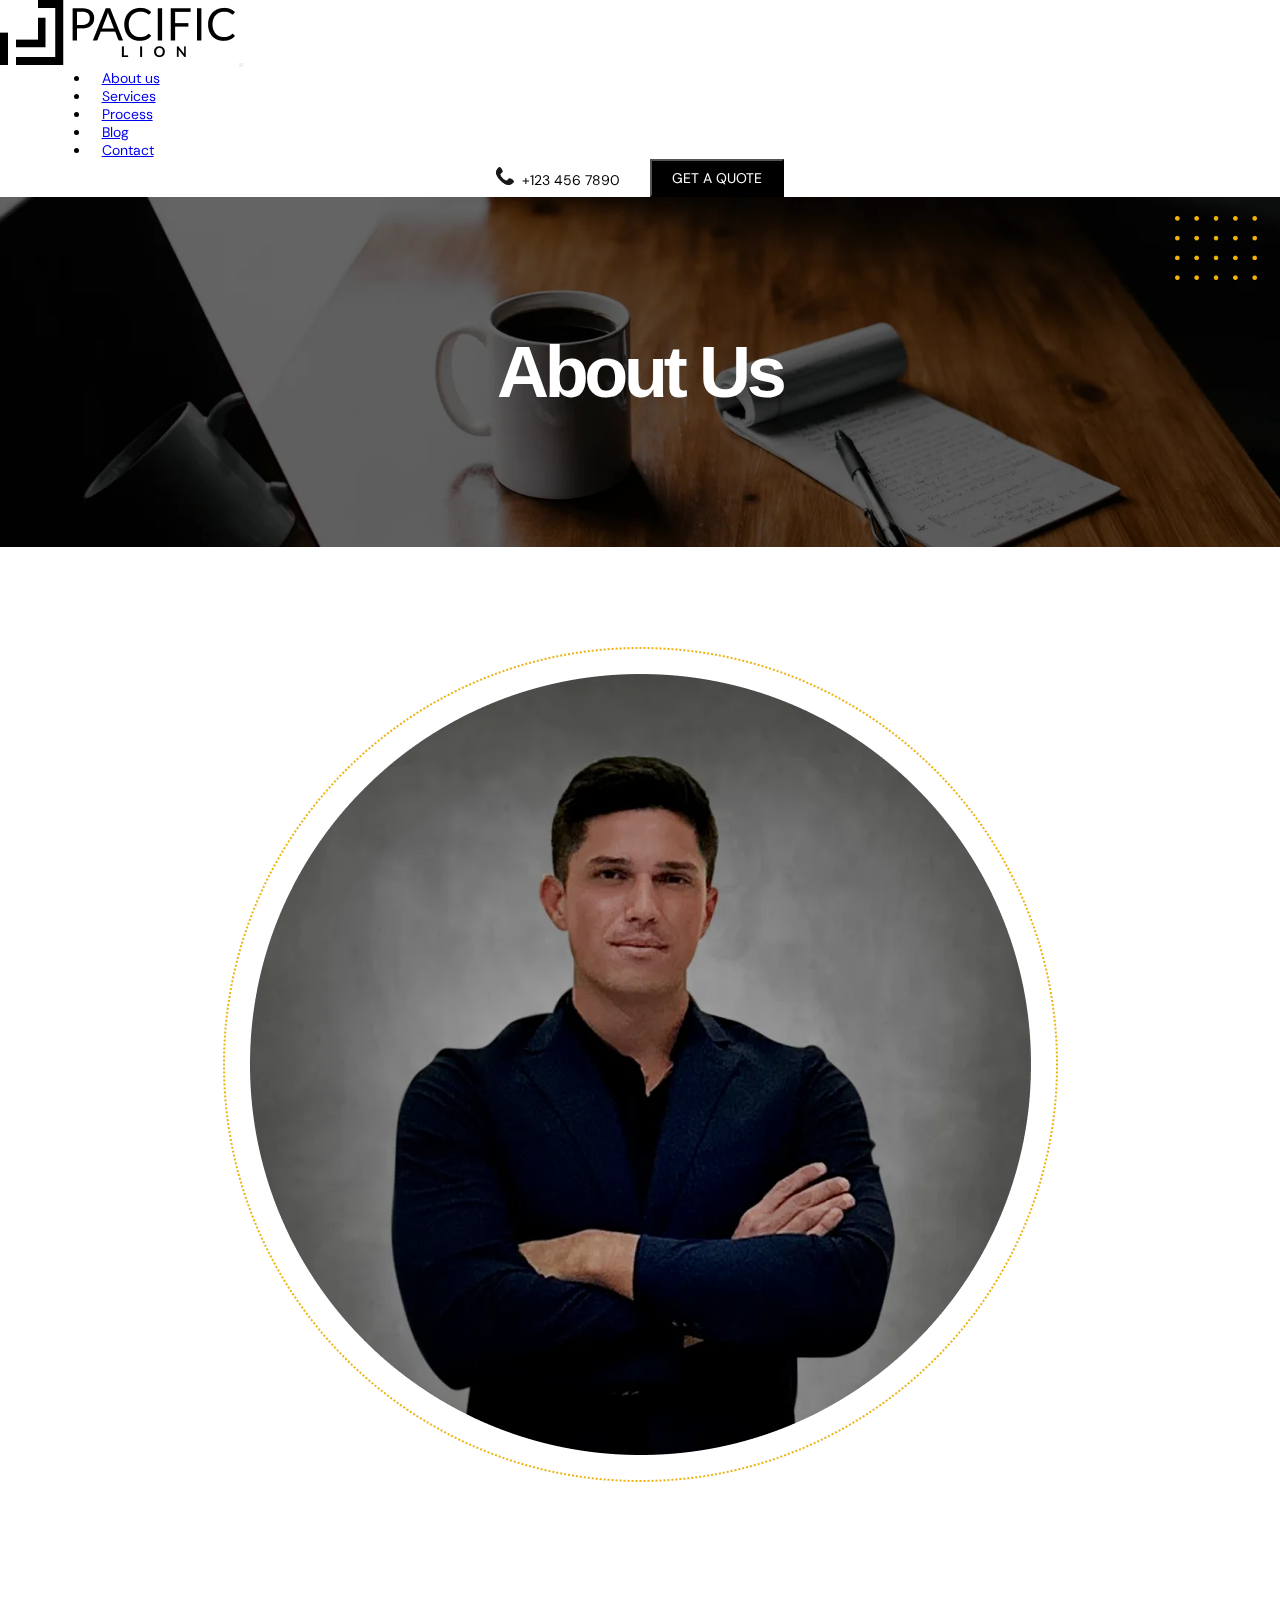
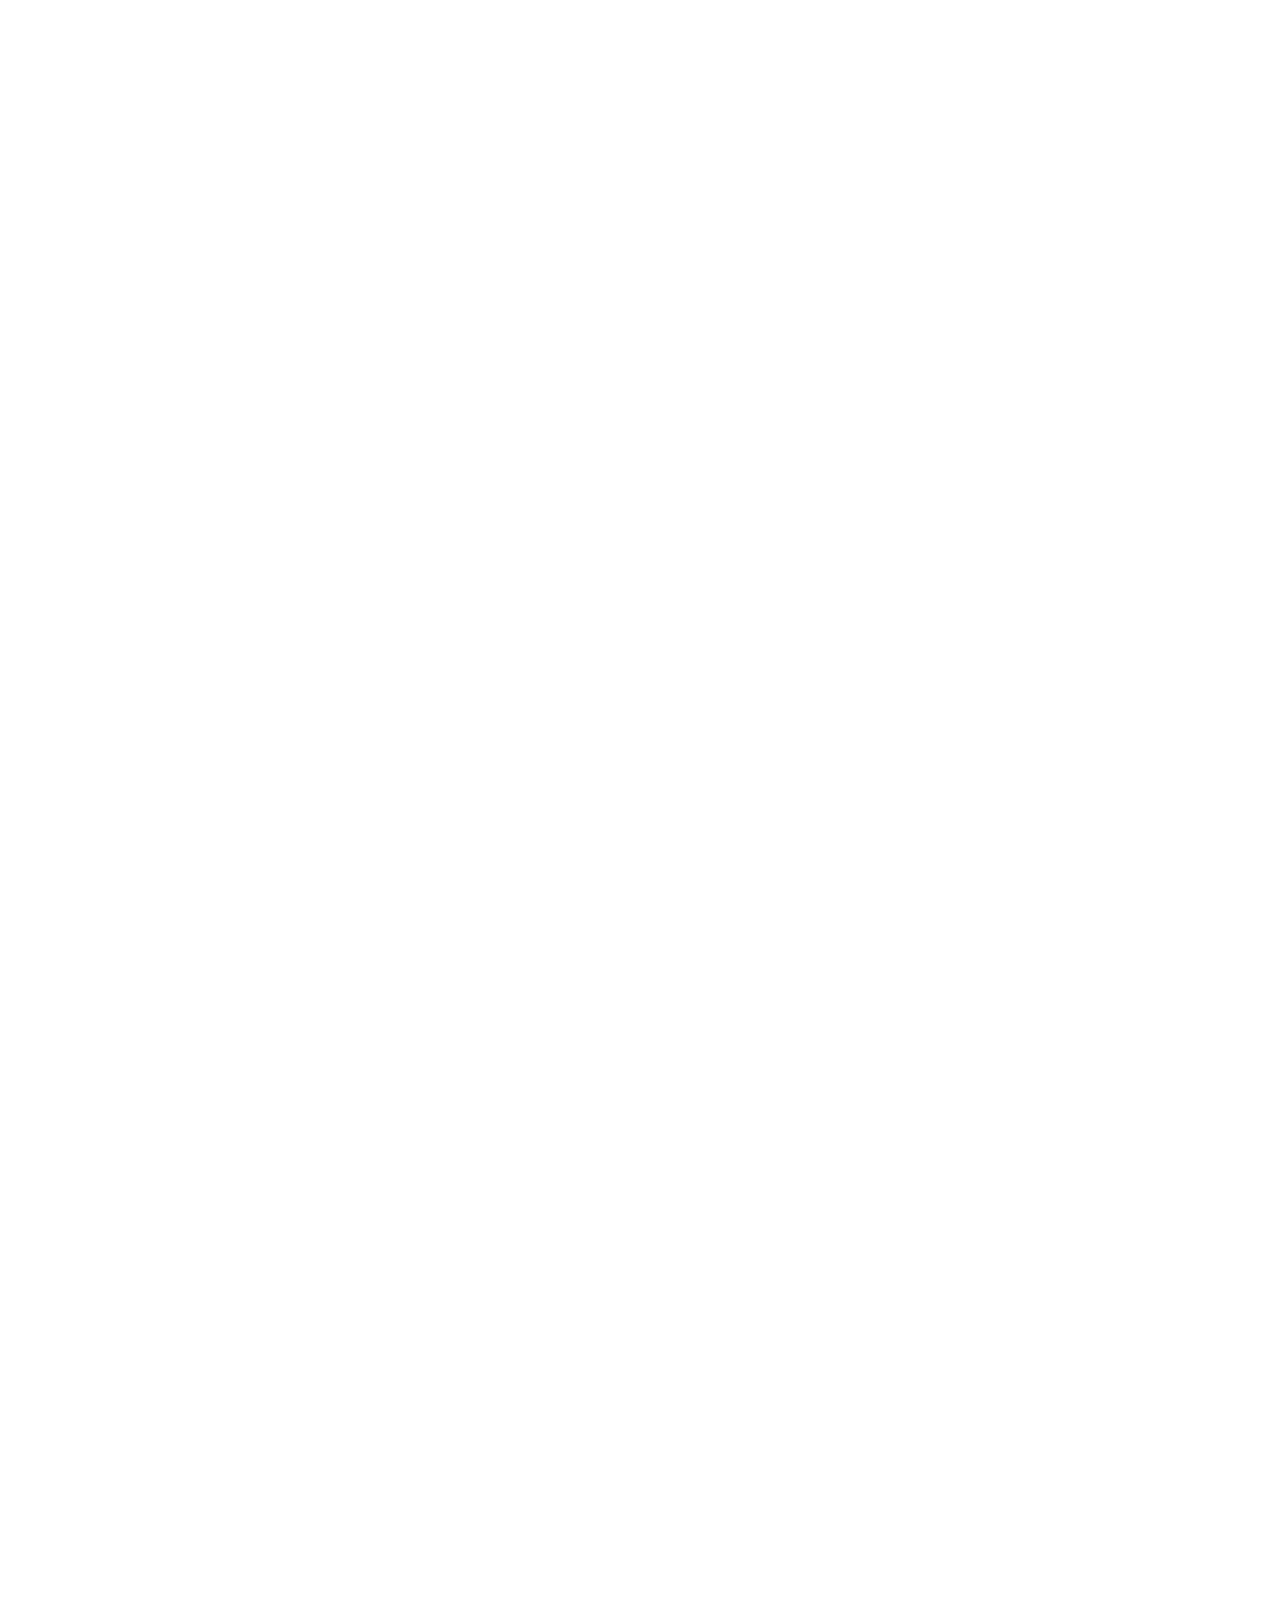
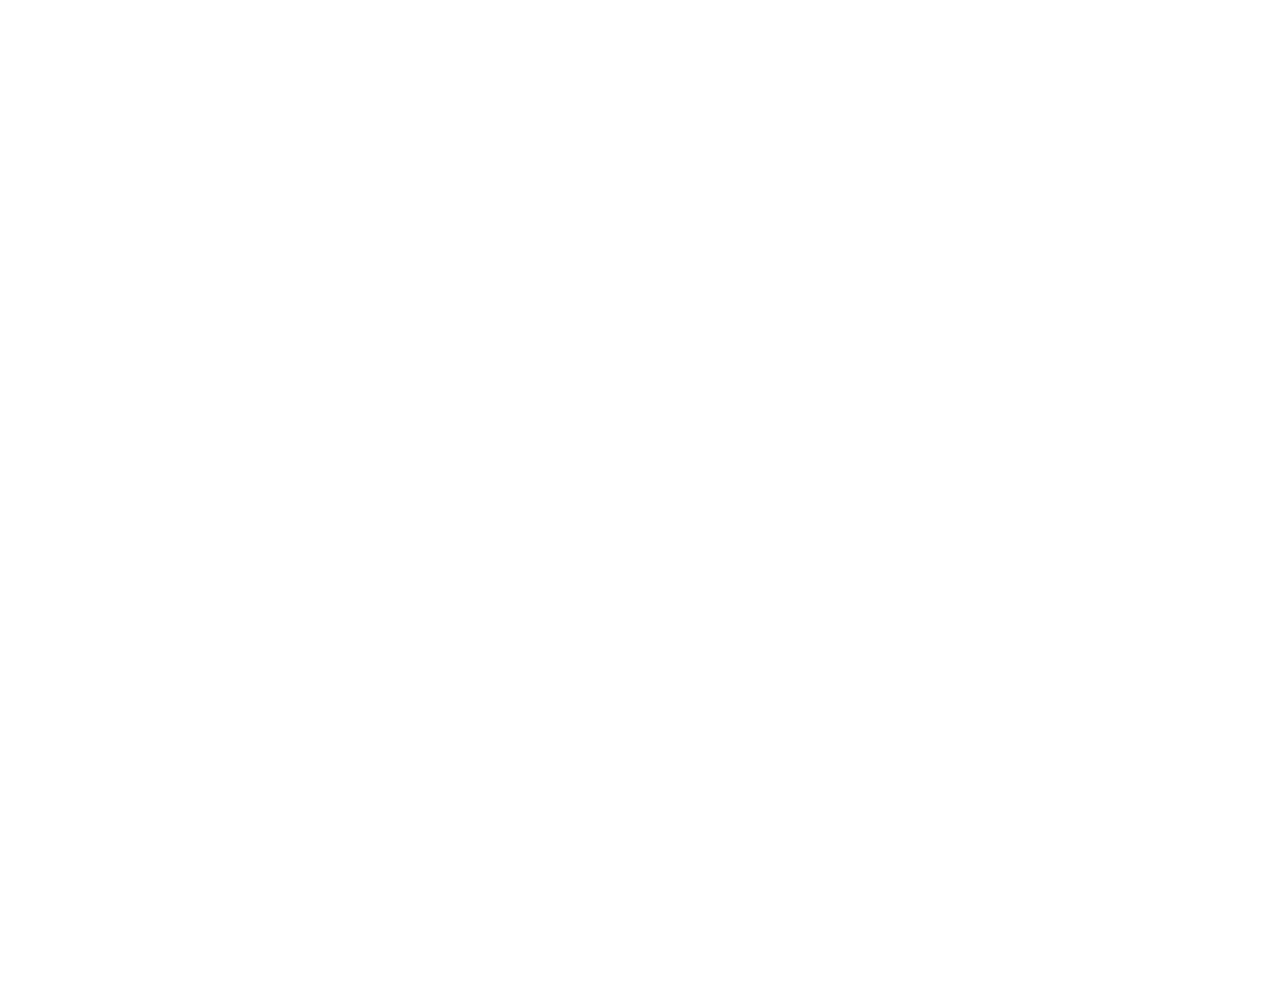
<file: about.html>
<!doctype html>
<html lang="en">

<head>
    <meta charset="utf-8">
    <meta name="viewport" content="width=device-width, initial-scale=1">
    <title>Pacific Lion - About</title>
    <link href="https://cdn.jsdelivr.net/npm/bootstrap@5.3.1/dist/css/bootstrap.min.css" rel="stylesheet"
        integrity="sha384-4bw+/aepP/YC94hEpVNVgiZdgIC5+VKNBQNGCHeKRQN+PtmoHDEXuppvnDJzQIu9" crossorigin="anonymous">
    <link rel="stylesheet" href="https://unpkg.com/aos@next/dist/aos.css" />
    <link rel="stylesheet" href="./styles/common-style.css">
    <link rel="stylesheet" href="./styles/header-footer-style.css">
    <link rel="stylesheet" href="./styles/style-2.css">
</head>

<body>

    <!-- Navbar-->
    <header class="bg-white py-3" data-aos="fade-down">
        <nav class="navbar navbar-expand-lg">
            <div class="container" data-aos="fade-down" data-aos-offset="0" , data-aos-once="true" ,
                data-aos-duration="400">
                <a class="navbar-brand" href="./index.html"><img src="./assets/logo.webp" alt="logo.webp"></a>
                <button class="navbar-toggler" type="button" data-bs-toggle="collapse" data-bs-target="#navbar-links"
                    aria-controls="navbar-links" aria-expanded="false" aria-label="Toggle navigation">
                    <span class="navbar-toggler-icon"></span>
                </button>
                <div class="collapse navbar-collapse" id="navbar-links">
                    <ul class="navbar-nav me-lg-auto">
                        <li class="nav-item">
                            <a class="nav-link active" aria-current="page" href="./index.html">About us</a>
                        </li>
                        <li class="nav-item">
                            <a class="nav-link" href="./services.html">Services</a>
                        </li>
                        <li class="nav-item">
                            <a class="nav-link" aria-current="page" href="./process.html">Process</a>
                        </li>
                        <li class="nav-item">
                            <a class="nav-link" href="./blog.html">Blog</a>
                        </li>
                        <li class="nav-item">
                            <a class="nav-link" href="./contact.html">Contact</a>
                        </li>
                        <li class="nav-item mt-4 hidden-lg-block">
                            <span>
                                <img src="./assets/call-icon.webp" alt="call-icon.webp">&nbsp; +123 456 7890
                            </span>
                            <a href="./contact.html">
                                <span>
                                    <button id="quote-btn-collapse" type="button" class="btn btn-dark">GET A
                                        QUOTE</button>
                                </span>
                            </a>
                        </li>
                    </ul>
                    <div id="nav-info">
                        <span class="hidden-sm-md"><img src="./assets/call-icon.webp" alt="call-icon.webp">&nbsp; +123 456
                            7890</span>
                        <button id="quote-btn" type="button" class="btn btn-dark hidden-sm-md">GET A QUOTE</button>
                    </div>
                </div>
            </div>
        </nav>
    </header>

    <!-- title-section -->
    <section class="title-section" data-aos="zoom-out">
        <h2 data-aos="flip-down">About Us</h2>
        <div class="title-circles" data-aos="fade-left">
            <img src="./assets/circles-4x5.webp" alt="yellow-circles">
        </div>
    </section>

    <!-- about-section-1 -->
    <section class="about-section-1 pt-100">
        <div class="container">
            <div class="row">
                <div class="col-sm-6 mb-4 mb-sm-0 flex-center" data-aos="zoom-in">
                    <img src="./assets/about-2.webp" alt="owner-pic">
                </div>

                <div class="col-sm-6 flex-center" data-aos="fade-left">
                    <p class="about-p">
                        As a seasoned entrepreneur with over a decade of experience across capital markets, healthcare,
                        and the digital space, I welcome opportunities to launch and grow new ventures, including those
                        promoting philanthropic missions and green initiatives. While I enjoy nearly any challenge, I am
                        especially passionate about non-profit green initiatives, joining boards of publicly listed
                        companies, and volunteering time with individuals or families starting first-time small
                        businesses.
                    </p>
                </div>
            </div>
        </div>
    </section>


    <!-- about-section-2 -->
    <div class="about-section-2 pt-70">
        <div class="container">
            <img src="./assets/about-3-2.webp" alt="idea-pic" class="visible-xsm" style="display: none;"
                data-aos="zoom-out">

            <p class="about-p" data-aos="fade-right">
                My approach to all endeavors combines behind-the-scenes investing with hands-on consulting—a recipe that
                continues to yield win-win results for all stakeholders involved. This includes knowledge and experience
                with digital marketing, cap table management, corporate structure, and board assembly. Working directly
                with boards of directors, I’ve helped develop policies and procedures and assisted with mergers,
                acquisitions, and other business combinations. Through my extensive network, I’ve connected many of my
                clients with strategic alliances and partnerships. My proven track record for leading companies through
                corporate financing/debt structuring, mergers/acquisitions, operations, and other transitional phases
                continues to be a major asset on projects big and small. This, along with strong communication,
                out-of-the-box thinking, and calculated risk-taking, stands out as the hallmarks of my style.
            </p>

            <p class="about-p m-0" data-aos="fade-left">
                Originally from San Diego, California, I developed a specific talent for this work as co-founder of a
                digital marketing consulting company targeting equity capital markets and healthcare organizations. The
                experience allowed me to gain a deep understanding of these sectors—knowledge that provides the
                foundation for my consulting work today. Since then, I’ve never looked back—always expanding my role in
                assisting new companies to excel.
            </p>
        </div>
    </div>


    <!-- about-section-3 -->
    <div class="about-section-3 mt-70" data-aos="fade-left">
        <div class="container">
            <div class="row">
                <div class="col-sm-7 about-3-img flex-center flex-column order-sm-2" style="z-index: 1;"
                    data-aos="zoom-in">
                    <img src="./assets/about-3-1.webp" alt="about-3-1.webp">

                    <img src="./assets/about-3-2.webp" alt="about-3-2.webp" class="hidden-xsm hidden-lg-block"
                        data-aos="fade-down">
                </div>

                <div class="col-sm-5">
                    <p class="about-p" data-aos="fade-right">
                        A natural-born problem solver who sees few limits, I love connecting with fellow entrepreneurs
                        to help them rapidly expand their businesses and realize their dreams. When I’m not working, I
                        enjoy snowboarding, wakeboarding, wake surfing, hiking, camping, and traveling. And best of all,
                        I’ve got a loving wife who likes accompanying me on these adventures!
                    </p>

                    <div class="about-img-3-2 hidden-sm hidden-md" data-aos="zoom-out">
                        <img src="./assets/about-3-2.webp" alt="about-3-2.webp">
                    </div>
                </div>
            </div>
        </div>
    </div>


    <!-- Footer -->
    <footer class="mt-100" data-aos="fade-up">
        <div class="container">
            <div class="row">
                <div class="col-md-4 col-lg-3 first-ft-col" data-aos="fade-up">
                    <img src="./assets/white-logo.webp" alt="logo.webp">
                    <p class="pt-5">
                        2755 Commercial St SE Salem, Corner with Sunny Boulevard, 3755 Commercial OR 97302
                    </p>
                    <p>
                        <span>
                            <svg id="phone-svg" xmlns="http://www.w3.org/2000/svg" width="18" height="18"
                                viewBox="0 0 18 18" fill="none">
                                <path
                                    d="M13.7447 11.2375C12.5056 11.1248 11.8298 12.8148 10.9286 13.2655C9.46423 14.0542 6.76076 11.2375 6.76076 11.2375C6.76076 11.2375 3.94464 8.53336 4.62051 7.06864C5.18373 6.16728 6.87341 5.49125 6.76076 4.25188C6.64812 3.12517 4.16993 -0.930973 2.93084 0.195733C0.227367 2.67449 0.00207743 3.68852 0.00207743 5.71659C-0.110567 9.20938 4.39522 13.6035 4.39522 13.6035C4.8458 14.0542 8.78837 18.1104 12.2804 17.9977C14.308 17.9977 15.3218 17.7724 17.7999 15.0683C18.9264 13.8289 14.9838 11.3501 13.7447 11.2375Z"
                                    fill="white" />
                            </svg>
                            &nbsp;&nbsp;+123 456 7890
                        </span>
                        <span>
                            <svg id="email-svg" xmlns="http://www.w3.org/2000/svg" width="18" height="18"
                                viewBox="0 0 22 17" fill="none">
                                <path
                                    d="M19.8518 0.0219072L10.9957 0.0438144L2.13961 0H2.13529C0.944706 0 0 1.13479 0 2.55438V14.4456C0 15.8652 0.944706 17 2.13529 17H19.8647C21.0553 17 22 15.8652 22 14.4456V2.55438C22 1.13479 21.0639 0.0219072 19.8518 0.0219072ZM19.1573 1.77448L11.2459 9.12217L11.2157 9.14845L11.1898 9.17912C11.0949 9.28428 10.9827 9.29742 10.9224 9.29742C10.862 9.29742 10.7498 9.2799 10.6592 9.17036L10.6333 9.13969L3.07137 1.73943L10.9957 1.79201L19.1573 1.77448ZM19.8647 15.2474H2.13529C1.98431 15.2474 1.72549 14.9582 1.72549 14.4456V2.83479L9.38667 10.3533C9.7749 10.7915 10.3227 11.0456 10.9051 11.0544H10.931C11.5047 11.0544 12.0396 10.8134 12.4322 10.3928L20.2831 3.0933V14.4456C20.2745 14.9582 20.0157 15.2474 19.8647 15.2474Z"
                                    fill="white" />
                            </svg>
                            &nbsp;&nbsp;hello@pacificlion.com
                        </span>
                    </p>
                </div>

                <div class="col-md-2 col-lg-1"></div>

                <div class="col-6 col-md-3 col-lg-2 second-ft-col" data-aos="fade-up">
                    <h6>Information</h6>
                    <ul>
                        <li>FAQ</li>
                        <li>Terms & Conditions</li>
                        <li>Pricing</li>
                        <li>User Account</li>
                        <li>Legal Regulations</li>
                    </ul>
                </div>

                <div class="col-6 col-md-3 col-lg-2 third-ft-col" data-aos="fade-up">
                    <h6>Social Media</h6>
                    <ul>
                        <li>Facebook</li>
                        <li>Instagram</li>
                        <li>LinkedIn</li>
                        <li>Twitter</li>
                    </ul>
                </div>

                <div class="col-lg-4 fourth-ft-col" data-aos="fade-up">
                    <h4>Newsletter</h4>
                    <p>Subscribe to our newsletter to get the update news related to our latest properties and
                        time-limited discounts.</p>
                    <input type="email" name="email-input" id="newsletterEmail" placeholder="Enter your email address">
                    <div class="subscribe-btn">
                        <button class="btn btn-dark">Subscribe &nbsp; &nbsp;<img src="./assets/long-arrow-wh.webp"
                                alt="long-arrow.webp"></button>
                    </div>
                </div>
            </div>
        </div>
    </footer>


    <script src="https://cdn.jsdelivr.net/npm/bootstrap@5.3.1/dist/js/bootstrap.bundle.min.js"
        integrity="sha384-HwwvtgBNo3bZJJLYd8oVXjrBZt8cqVSpeBNS5n7C8IVInixGAoxmnlMuBnhbgrkm"
        crossorigin="anonymous"></script>
    <script src="./scripts/script.js"></script>
    <script src="https://unpkg.com/aos@next/dist/aos.js"></script>
    <script>
        AOS.init({
            duration: 800,
            offset: 130
        });
    </script>
</body>

</html>
</file>
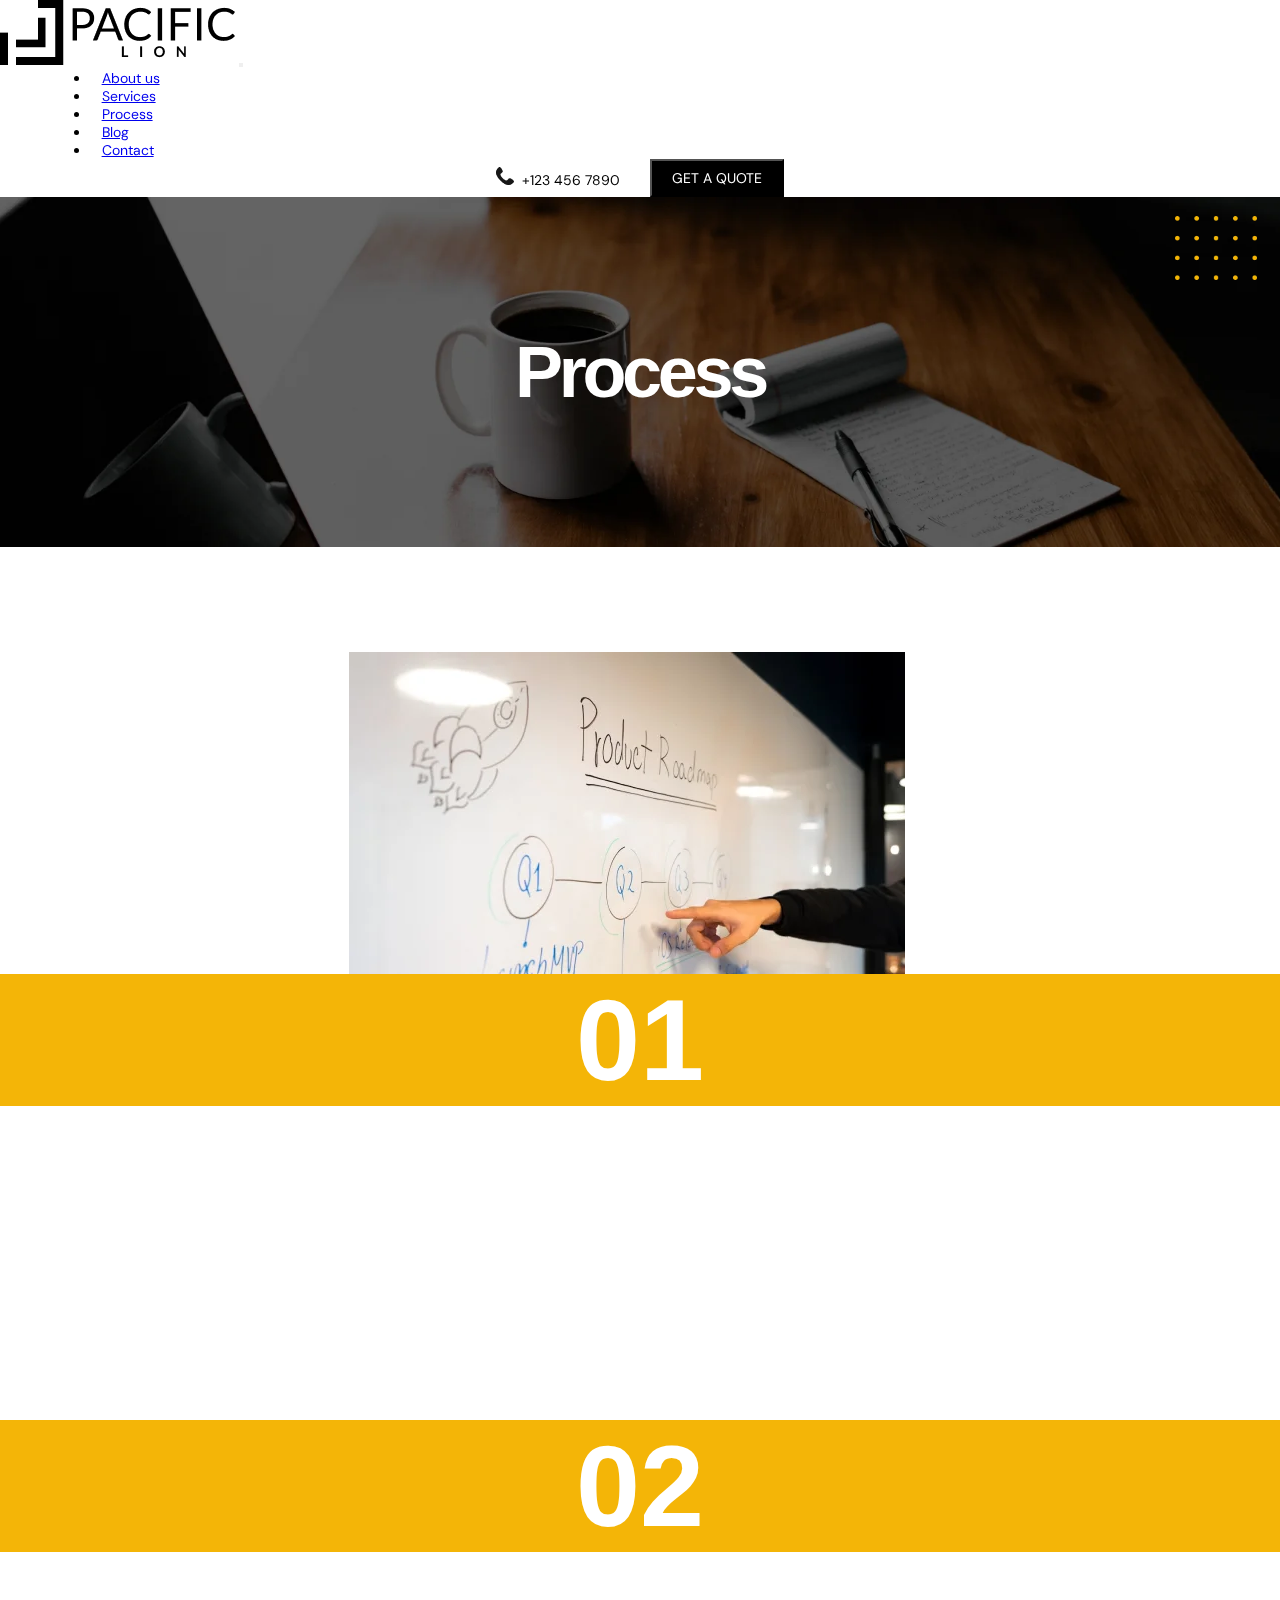
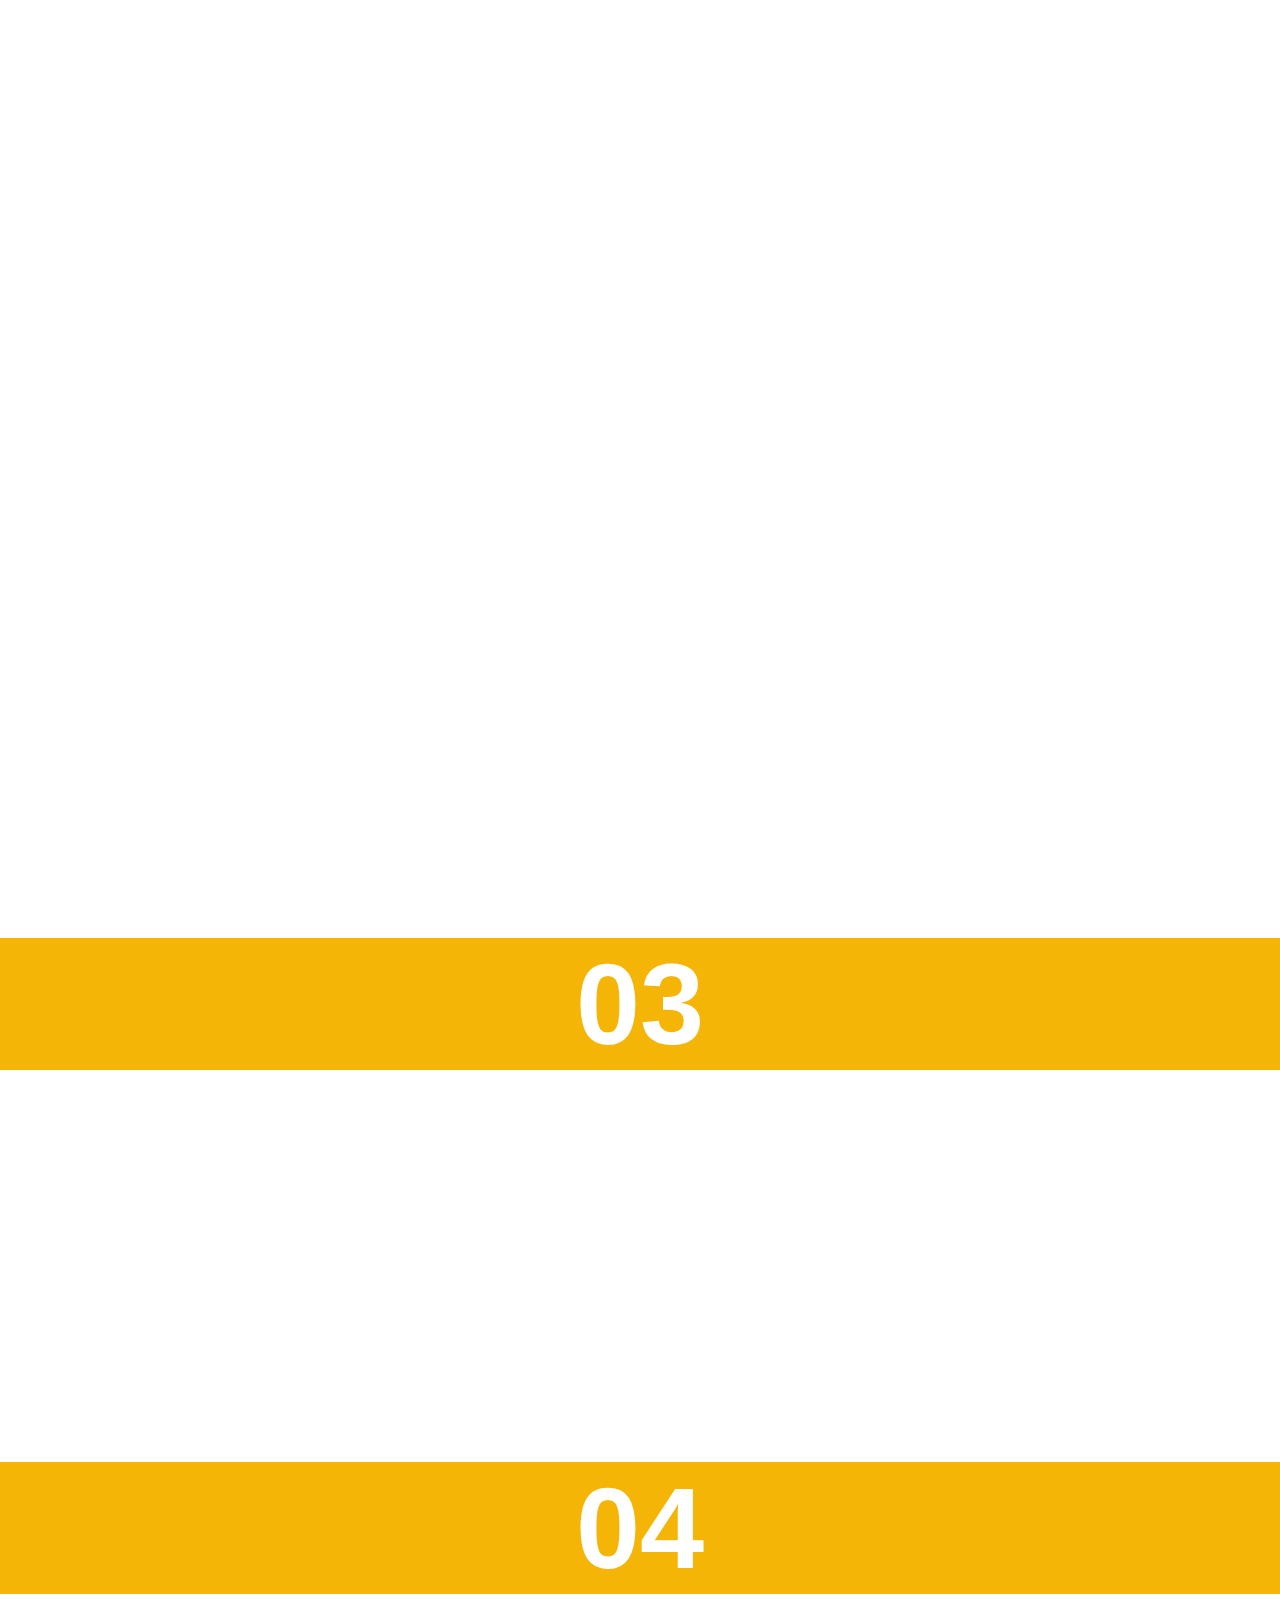
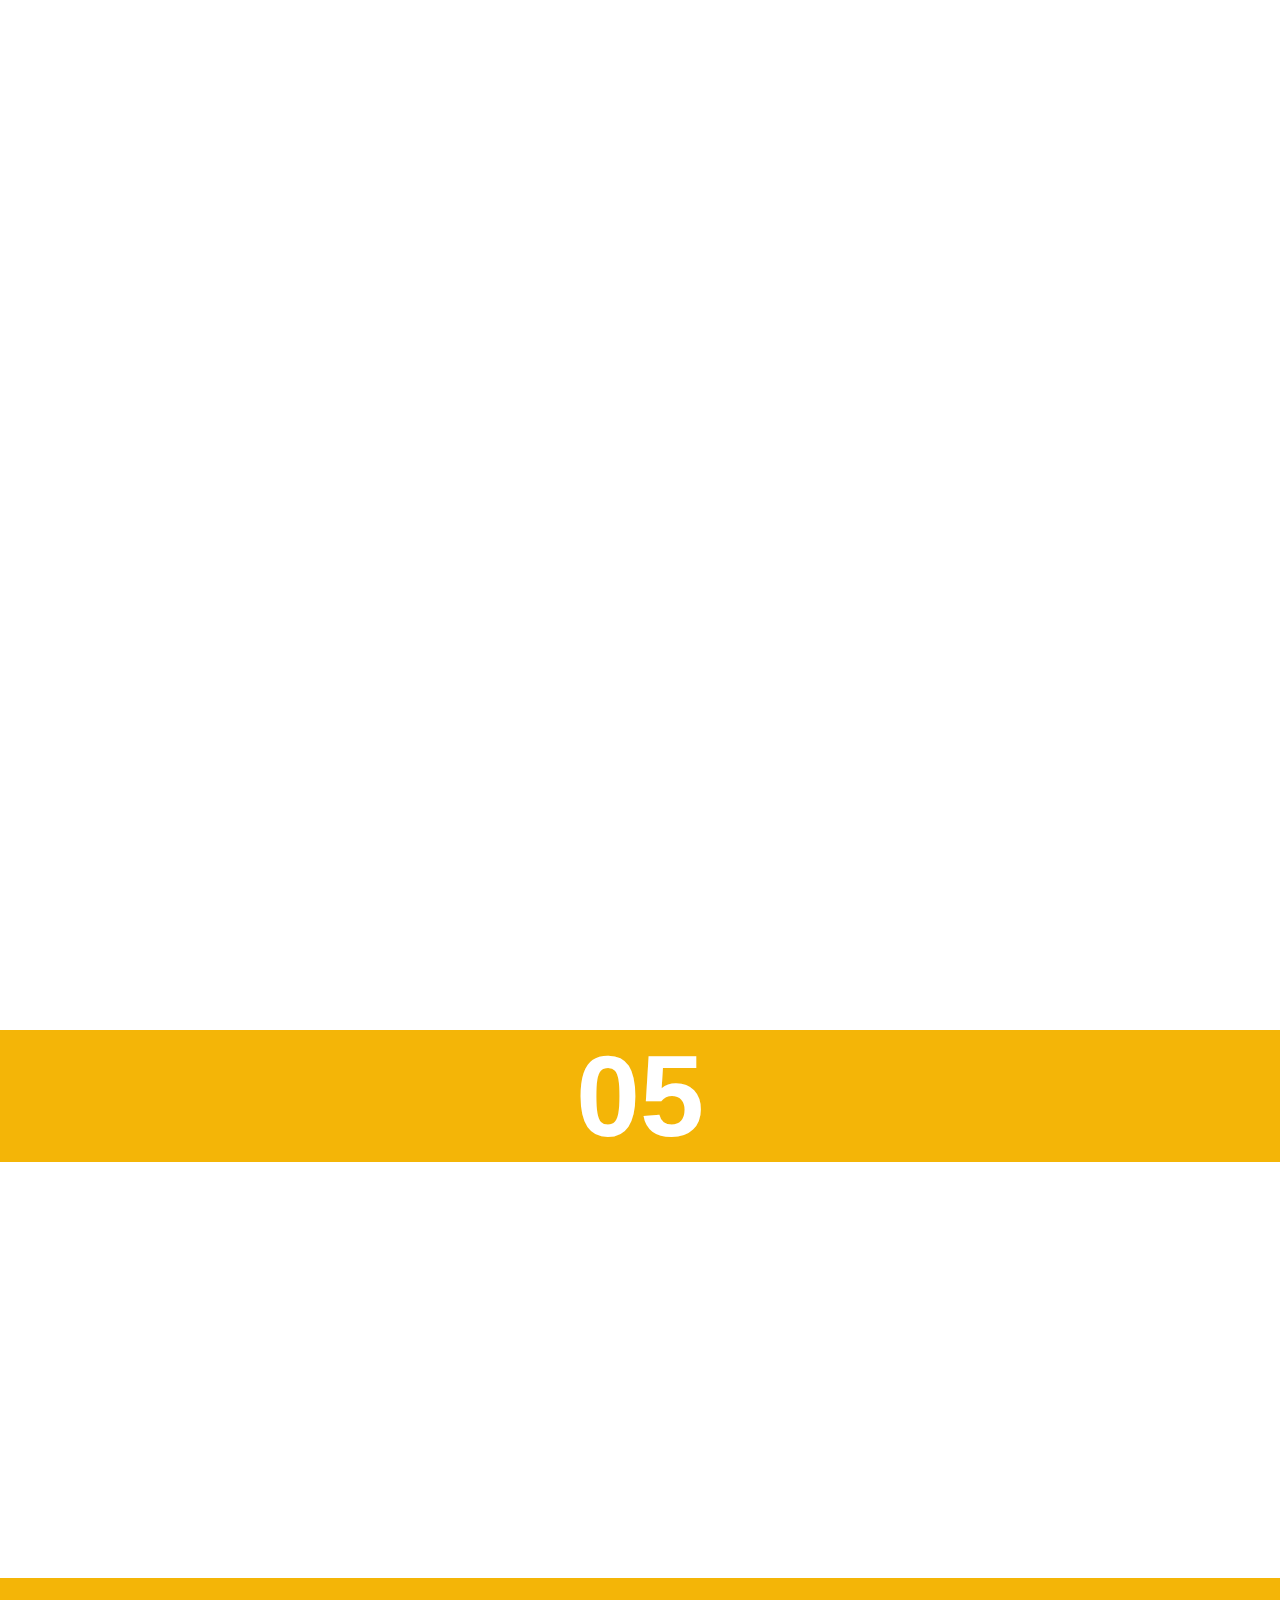
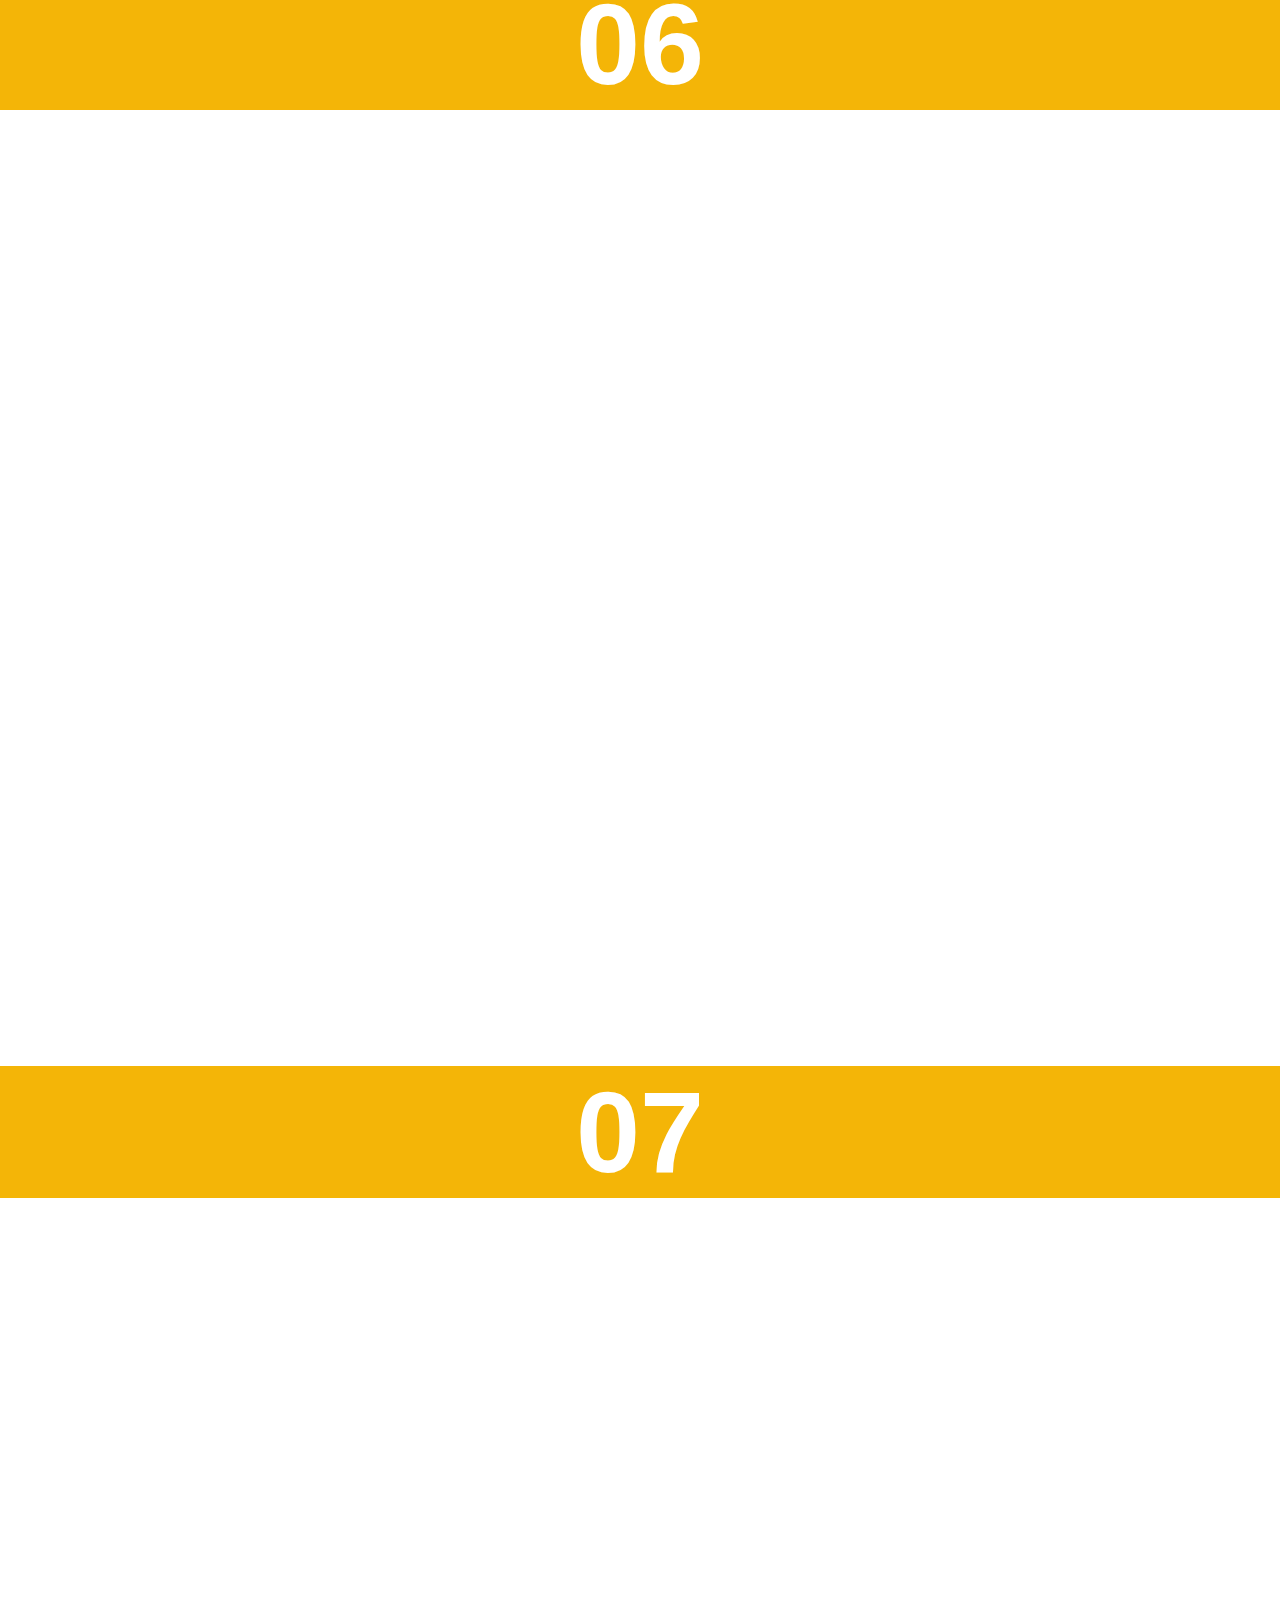
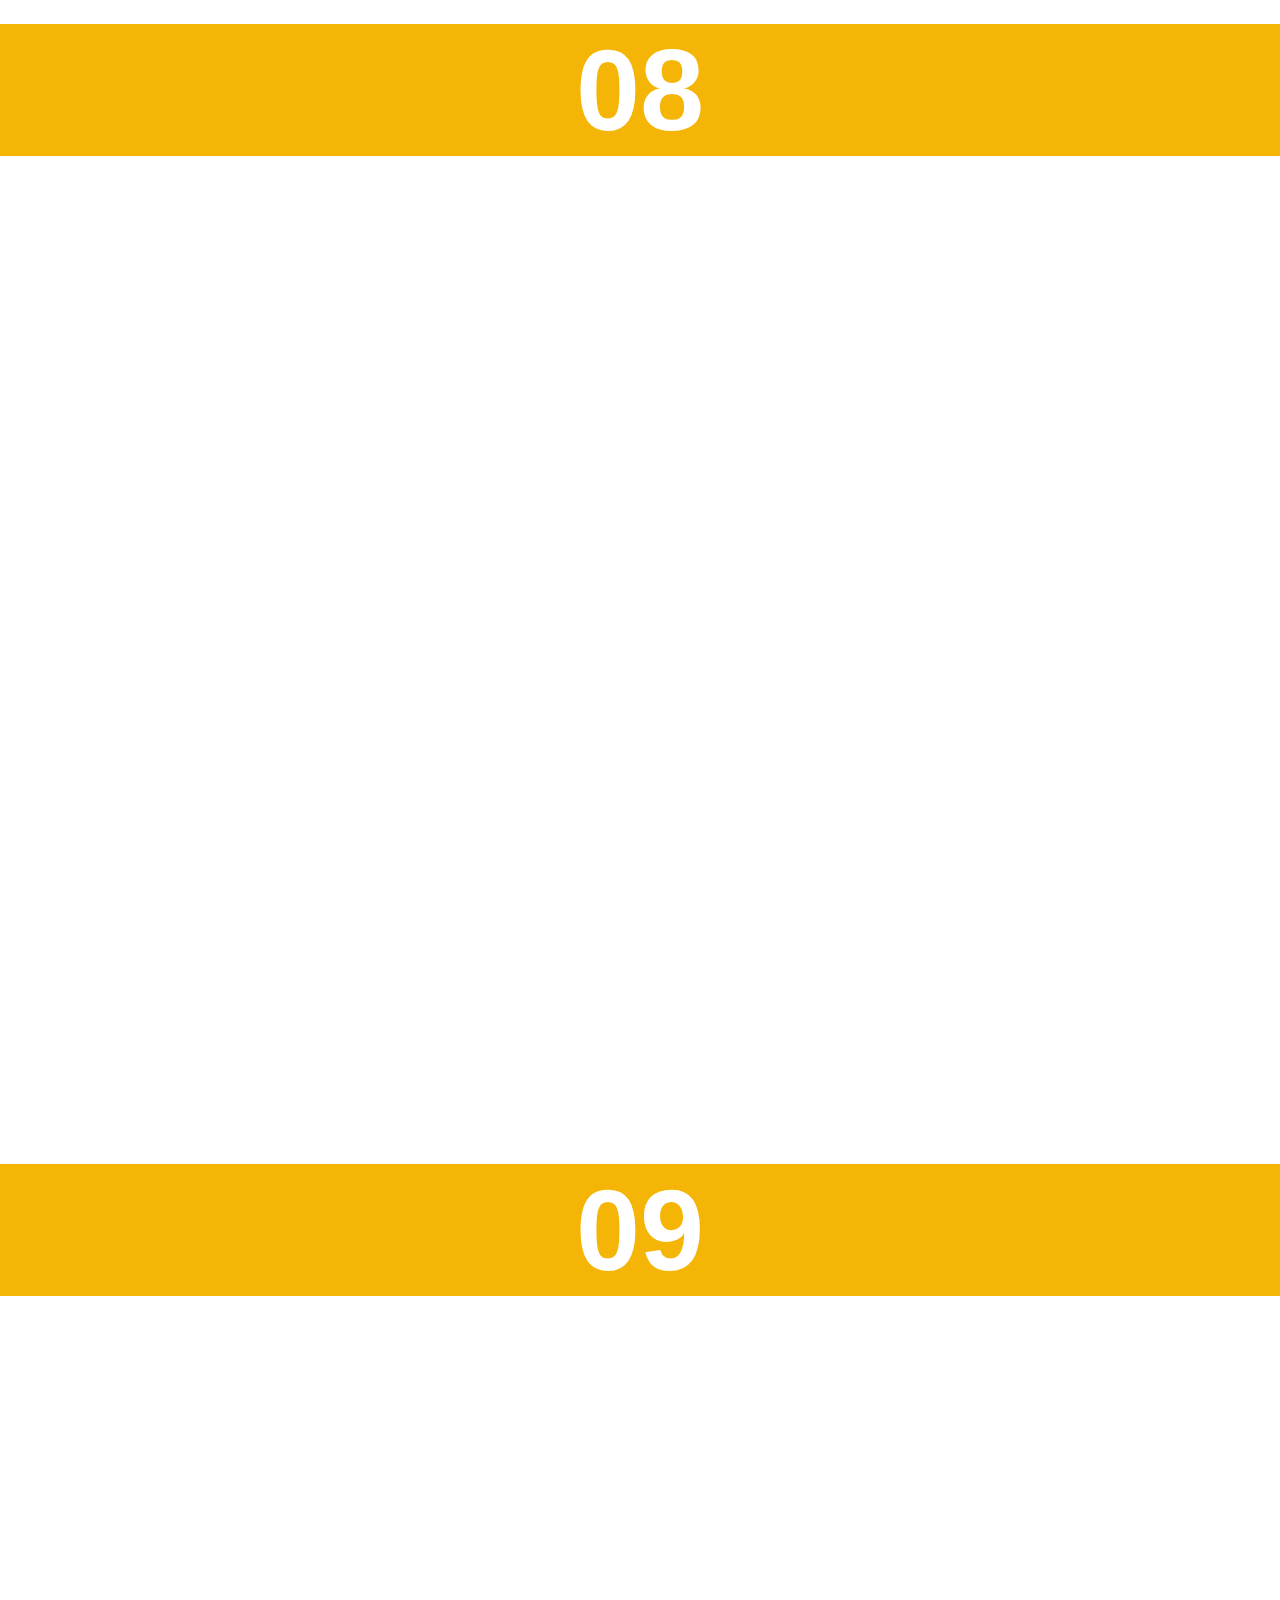
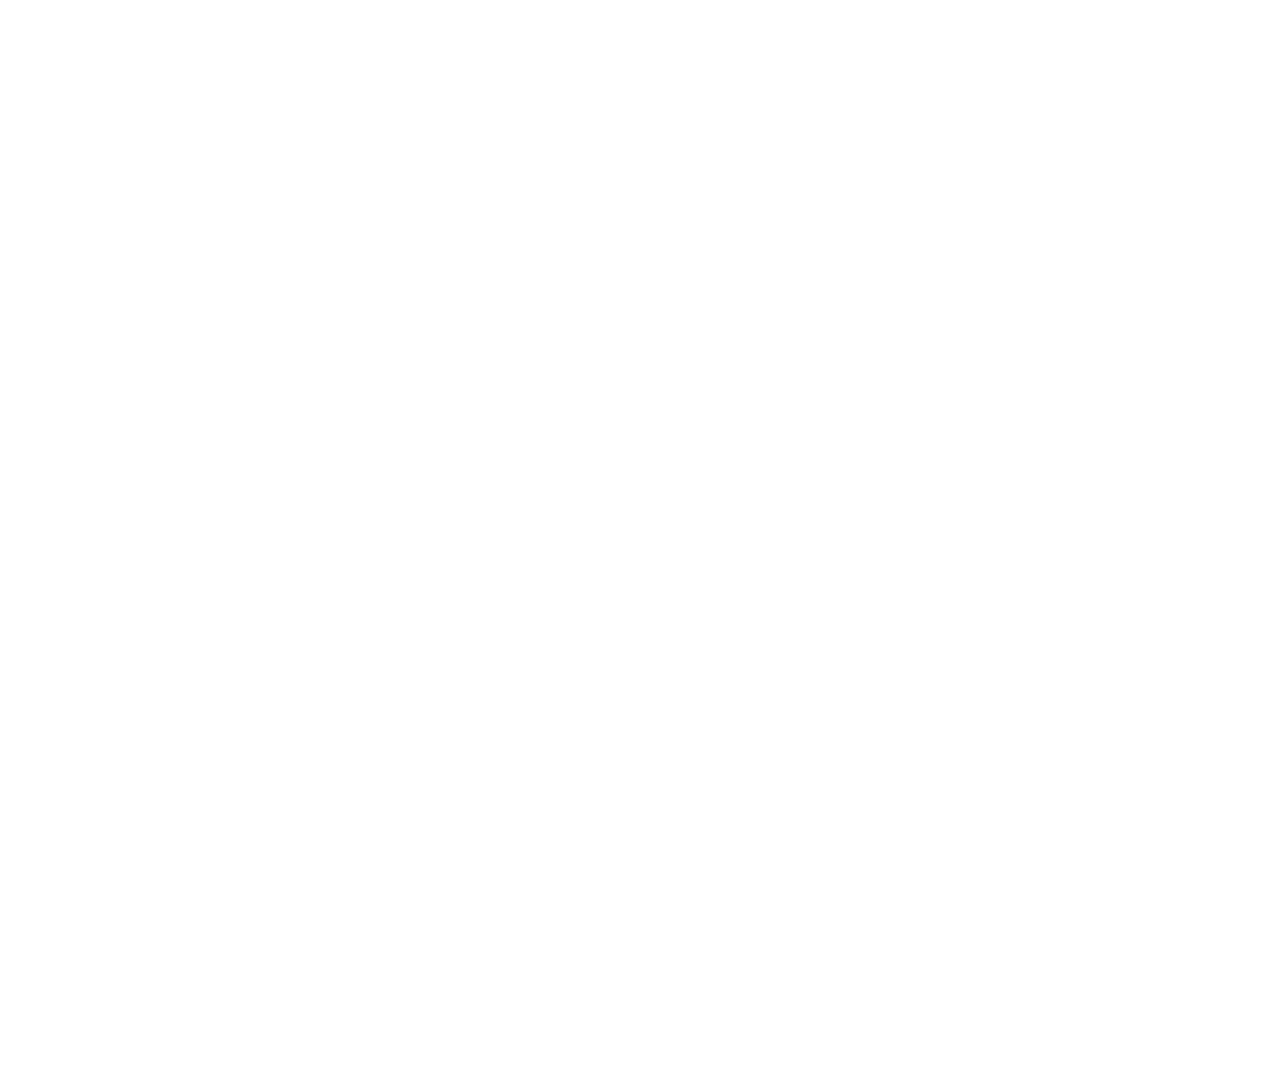
<file: process.html>
<!doctype html>
<html lang="en">

<head>
    <meta charset="utf-8">
    <meta name="viewport" content="width=device-width, initial-scale=1">
    <title>Pacific Lion - Process</title>
    <link href="https://cdn.jsdelivr.net/npm/bootstrap@5.3.1/dist/css/bootstrap.min.css" rel="stylesheet"
        integrity="sha384-4bw+/aepP/YC94hEpVNVgiZdgIC5+VKNBQNGCHeKRQN+PtmoHDEXuppvnDJzQIu9" crossorigin="anonymous">
    <link rel="stylesheet" href="https://unpkg.com/aos@next/dist/aos.css" />
    <link rel="stylesheet" href="./styles/common-style.css">
    <link rel="stylesheet" href="./styles/header-footer-style.css">
    <link rel="stylesheet" href="./styles/style-2.css">
</head>

<body>

    <!-- Navbar-->
    <header class="bg-white py-3" data-aos="fade-down">
        <nav class="navbar navbar-expand-lg">
            <div class="container" data-aos="fade-down" data-aos-offset="0" , data-aos-once="true" ,
                data-aos-duration="400">
                <a class="navbar-brand" href="./index.html"><img src="./assets/logo.webp" alt="logo.webp"></a>
                <button class="navbar-toggler" type="button" data-bs-toggle="collapse" data-bs-target="#navbar-links"
                    aria-controls="navbar-links" aria-expanded="false" aria-label="Toggle navigation">
                    <span class="navbar-toggler-icon"></span>
                </button>
                <div class="collapse navbar-collapse" id="navbar-links">
                    <ul class="navbar-nav me-lg-auto">
                        <li class="nav-item">
                            <a class="nav-link" aria-current="page" href="./index.html">About us</a>
                        </li>
                        <li class="nav-item">
                            <a class="nav-link" href="./services.html">Services</a>
                        </li>
                        <li class="nav-item">
                            <a class="nav-link active" aria-current="page" href="./process.html">Process</a>
                        </li>
                        <li class="nav-item">
                            <a class="nav-link" href="./blog.html">Blog</a>
                        </li>
                        <li class="nav-item">
                            <a class="nav-link" href="./contact.html">Contact</a>
                        </li>
                        <li class="nav-item mt-4 hidden-lg-block">
                            <span>
                                <img src="./assets/call-icon.webp" alt="call-icon.webp">&nbsp; +123 456 7890
                            </span>
                            <a href="./contact.html">
                                <span>
                                    <button id="quote-btn-collapse" type="button" class="btn btn-dark">GET A
                                        QUOTE</button>
                                </span>
                            </a>
                        </li>
                    </ul>
                    <div id="nav-info">
                        <span class="hidden-sm-md"><img src="./assets/call-icon.webp" alt="call-icon.webp">&nbsp; +123 456
                            7890</span>
                        <a href="./contact.html">
                            <button id="quote-btn" type="button" class="btn btn-dark hidden-sm-md">GET A QUOTE</button>
                        </a>
                    </div>
                </div>
            </div>
        </nav>
    </header>

    <!-- title-section -->
    <section class="title-section" data-aos="zoom-out">
        <h2 data-aos="flip-down">Process</h2>
        <div class="title-circles" data-aos="fade-left">
            <img src="./assets/circles-4x5.webp" alt="yellow-circles">
        </div>
    </section>


    <section class="processes">
        <div class="container">
            <div class="row process-1 mt-70">
                <div class="col-6 col-sm-5 flex-center process-img" data-aos="fade-right">
                    <img src="./assets/process-0.webp" alt="process-0">
                </div>

                <div class="col-sm-2 flex-center process-num">
                    01
                </div>

                <div class="col-6 col-sm-5 justify-center flex-column process-text" data-aos="fade-left">
                    <h3>Your Roadmap</h3>
                    <p>
                        Our unique approach democratizes the funding process away from institutions and banks, avoiding
                        the many pitfalls of Venture Capital while guiding founders toward the milestones needed for
                        success.
                    </p>
                </div>
            </div>

            <div class="row process-2">
                <div class="col-6 col-sm-5 justify-center flex-column process-text" data-aos="fade-right">
                    <h3>Consultation</h3>
                    <p>
                        Use our easy online scheduling system to book a meeting with a member of our team.
                    </p>
                </div>

                <div class="col-sm-2 flex-center process-num">
                    02
                </div>

                <div class="col-6 col-sm-5 flex-center process-img" data-aos="fade-left">
                    <img src="./assets/process-1.webp" alt="process-0">
                </div>
            </div>

            <div class="row process-3">
                <div class="col-6 col-sm-5 flex-center process-img" data-aos="fade-right">
                    <img src="./assets/process-2.webp" alt="process-0">
                </div>

                <div class="col-sm-2 flex-center process-num">
                    03
                </div>

                <div class="col-6 col-sm-5 justify-center flex-column process-text" data-aos="fade-left">
                    <h3>Discovery Process</h3>
                    <p>
                        During our first conversation, we will share more about our approach, listen to your elevator
                        pitch, and ask you questions to determine how we can help.
                    </p>
                </div>
            </div>

            <div class="row process-4">
                <div class="col-6 col-sm-5 justify-center flex-column process-text" data-aos="fade-right">
                    <h3>Due Diligence</h3>
                    <p>
                        We work hand-in-hand with founders to formalize their capital requirements, develop the
                        necessary financial models, and prepare for the due diligence process. We undergo an initial due
                        diligence process before we invest and continue an ongoing process throughout our engagement,
                        laying out the milestones needed to achieve your goals.
                    </p>
                </div>

                <div class="col-sm-2 flex-center process-num">
                    04
                </div>

                <div class="col-6 col-sm-5 flex-center process-img" data-aos="fade-left">
                    <img src="./assets/process-3.webp" alt="process-0">
                </div>
            </div>

            <div class="row process-5">
                <div class="col-6 col-sm-5 flex-center process-img" data-aos="fade-right">
                    <img src="./assets/process-4.webp" alt="process-0">
                </div>

                <div class="col-sm-2 flex-center process-num">
                    05
                </div>

                <div class="col-6 col-sm-5 justify-center flex-column process-text" data-aos="fade-left">
                    <h3>Investment</h3>
                    <p>
                        Once engaged, we will structure a monetary investment in your company and draw up a stock-based
                        compensation plan for future consulting services. We will continue to invest in the 12-18 month
                        period leading to a liquidity event.
                    </p>
                </div>
            </div>

            <div class="row process-6">
                <div class="col-6 col-sm-5 justify-center flex-column process-text" data-aos="fade-right">
                    <h3>Ancillary Services Audit</h3>
                    <p>
                        We audit your business and industry to determine what services to leverage to hit your
                        milestones, from corporate strategy to graphic design. We begin to assemble your dream team of
                        experts in every area.
                    </p>
                </div>

                <div class="col-sm-2 flex-center process-num">
                    06
                </div>

                <div class="col-6 col-sm-5 flex-center process-img" data-aos="fade-left">
                    <img src="./assets/process-5.webp" alt="process-0">
                </div>
            </div>

            <div class="row process-7">
                <div class="col-6 col-sm-5 flex-center process-img" data-aos="fade-right">
                    <img src="./assets/process-6.webp" alt="process-0">
                </div>

                <div class="col-sm-2 flex-center process-num">
                    07
                </div>

                <div class="col-6 col-sm-5 justify-center flex-column process-text" data-aos="fade-left">
                    <h3>Investor Relations</h3>
                    <p>
                        The period before a liquidity event is a sensitive time for founders and companies. Luckily,
                        you'll have access to our network of third-party investor relations (IR) experts who are
                        well-versed in executing. Meanwhile, we oversee the strategy, ensuring that you make the right
                        IR investments that get the word out in investment-related media, generating significant public
                        equity financing with better terms for founders.
                    </p>
                </div>
            </div>

            <div class="row process-8">
                <div class="col-6 col-sm-5 justify-center flex-column process-text" data-aos="fade-right">
                    <h3>Corporate Strategy</h3>
                    <p>
                        We provide full-service corporate strategy services that provide a roadmap to realize your
                        vision. Our experience-backed corporate strategy services help with talent acquisition, board
                        assembly, and creating a roadmap to growth in your first year as a public or acquired company
                        and beyond.
                    </p>
                </div>

                <div class="col-sm-2 flex-center process-num">
                    08
                </div>

                <div class="col-6 col-sm-5 flex-center process-img" data-aos="fade-left">
                    <img src="./assets/process-7.webp" alt="process-0">
                </div>
            </div>

            <div class="row process-9">
                <div class="col-6 col-sm-5 pb-xsm-0 flex-center process-img" data-aos="fade-right">
                    <img src="./assets/process-8.webp" alt="process-0">
                </div>

                <div class="col-sm-2 flex-center process-num">
                    09
                </div>

                <div class="col-6 col-sm-5 pb-xsm-0 justify-center flex-column process-text" data-aos="fade-left">
                    <h3>Ongoing Consulting</h3>
                    <p>
                        We work closely with you throughout our engagement to ensure that you hit every milestone on the
                        road to a liquidity event with flying colors, followed by a successful first year as a public or
                        acquired company.
                    </p>
                </div>
            </div>
        </div>

    </section>


    <!-- Footer -->
    <footer class="mt-100" data-aos="fade-up">
        <div class="container">
            <div class="row">
                <div class="col-md-4 col-lg-3 first-ft-col" data-aos="fade-up">
                    <img src="./assets/white-logo.webp" alt="logo.webp">
                    <p class="pt-5">
                        2755 Commercial St SE Salem, Corner with Sunny Boulevard, 3755 Commercial OR 97302
                    </p>
                    <p>
                        <span>
                            <svg id="phone-svg" xmlns="http://www.w3.org/2000/svg" width="18" height="18"
                                viewBox="0 0 18 18" fill="none">
                                <path
                                    d="M13.7447 11.2375C12.5056 11.1248 11.8298 12.8148 10.9286 13.2655C9.46423 14.0542 6.76076 11.2375 6.76076 11.2375C6.76076 11.2375 3.94464 8.53336 4.62051 7.06864C5.18373 6.16728 6.87341 5.49125 6.76076 4.25188C6.64812 3.12517 4.16993 -0.930973 2.93084 0.195733C0.227367 2.67449 0.00207743 3.68852 0.00207743 5.71659C-0.110567 9.20938 4.39522 13.6035 4.39522 13.6035C4.8458 14.0542 8.78837 18.1104 12.2804 17.9977C14.308 17.9977 15.3218 17.7724 17.7999 15.0683C18.9264 13.8289 14.9838 11.3501 13.7447 11.2375Z"
                                    fill="white" />
                            </svg>
                            &nbsp;&nbsp;+123 456 7890
                        </span>
                        <span>
                            <svg id="email-svg" xmlns="http://www.w3.org/2000/svg" width="18" height="18"
                                viewBox="0 0 22 17" fill="none">
                                <path
                                    d="M19.8518 0.0219072L10.9957 0.0438144L2.13961 0H2.13529C0.944706 0 0 1.13479 0 2.55438V14.4456C0 15.8652 0.944706 17 2.13529 17H19.8647C21.0553 17 22 15.8652 22 14.4456V2.55438C22 1.13479 21.0639 0.0219072 19.8518 0.0219072ZM19.1573 1.77448L11.2459 9.12217L11.2157 9.14845L11.1898 9.17912C11.0949 9.28428 10.9827 9.29742 10.9224 9.29742C10.862 9.29742 10.7498 9.2799 10.6592 9.17036L10.6333 9.13969L3.07137 1.73943L10.9957 1.79201L19.1573 1.77448ZM19.8647 15.2474H2.13529C1.98431 15.2474 1.72549 14.9582 1.72549 14.4456V2.83479L9.38667 10.3533C9.7749 10.7915 10.3227 11.0456 10.9051 11.0544H10.931C11.5047 11.0544 12.0396 10.8134 12.4322 10.3928L20.2831 3.0933V14.4456C20.2745 14.9582 20.0157 15.2474 19.8647 15.2474Z"
                                    fill="white" />
                            </svg>
                            &nbsp;&nbsp;hello@pacificlion.com
                        </span>
                    </p>
                </div>

                <div class="col-md-2 col-lg-1"></div>

                <div class="col-6 col-md-3 col-lg-2 second-ft-col" data-aos="fade-up">
                    <h6>Information</h6>
                    <ul>
                        <li>FAQ</li>
                        <li>Terms & Conditions</li>
                        <li>Pricing</li>
                        <li>User Account</li>
                        <li>Legal Regulations</li>
                    </ul>
                </div>

                <div class="col-6 col-md-3 col-lg-2 third-ft-col" data-aos="fade-up">
                    <h6>Social Media</h6>
                    <ul>
                        <li>Facebook</li>
                        <li>Instagram</li>
                        <li>LinkedIn</li>
                        <li>Twitter</li>
                    </ul>
                </div>

                <div class="col-lg-4 fourth-ft-col" data-aos="fade-up">
                    <h4>Newsletter</h4>
                    <p>Subscribe to our newsletter to get the update news related to our latest properties and
                        time-limited discounts.</p>
                    <input type="email" name="email-input" id="newsletterEmail" placeholder="Enter your email address">
                    <div class="subscribe-btn">
                        <button class="btn btn-dark">Subscribe &nbsp; &nbsp;<img src="./assets/long-arrow-wh.webp"
                                alt="long-arrow.webp"></button>
                    </div>
                </div>
            </div>
        </div>
    </footer>


    <script src="https://cdn.jsdelivr.net/npm/bootstrap@5.3.1/dist/js/bootstrap.bundle.min.js"
        integrity="sha384-HwwvtgBNo3bZJJLYd8oVXjrBZt8cqVSpeBNS5n7C8IVInixGAoxmnlMuBnhbgrkm"
        crossorigin="anonymous"></script>
    <script src="./scripts/script.js"></script>
    <script src="https://unpkg.com/aos@next/dist/aos.js"></script>
    <script>
        AOS.init({
            duration: 800,
            offset: 130
        });


    </script>
</body>

</html>
</file>
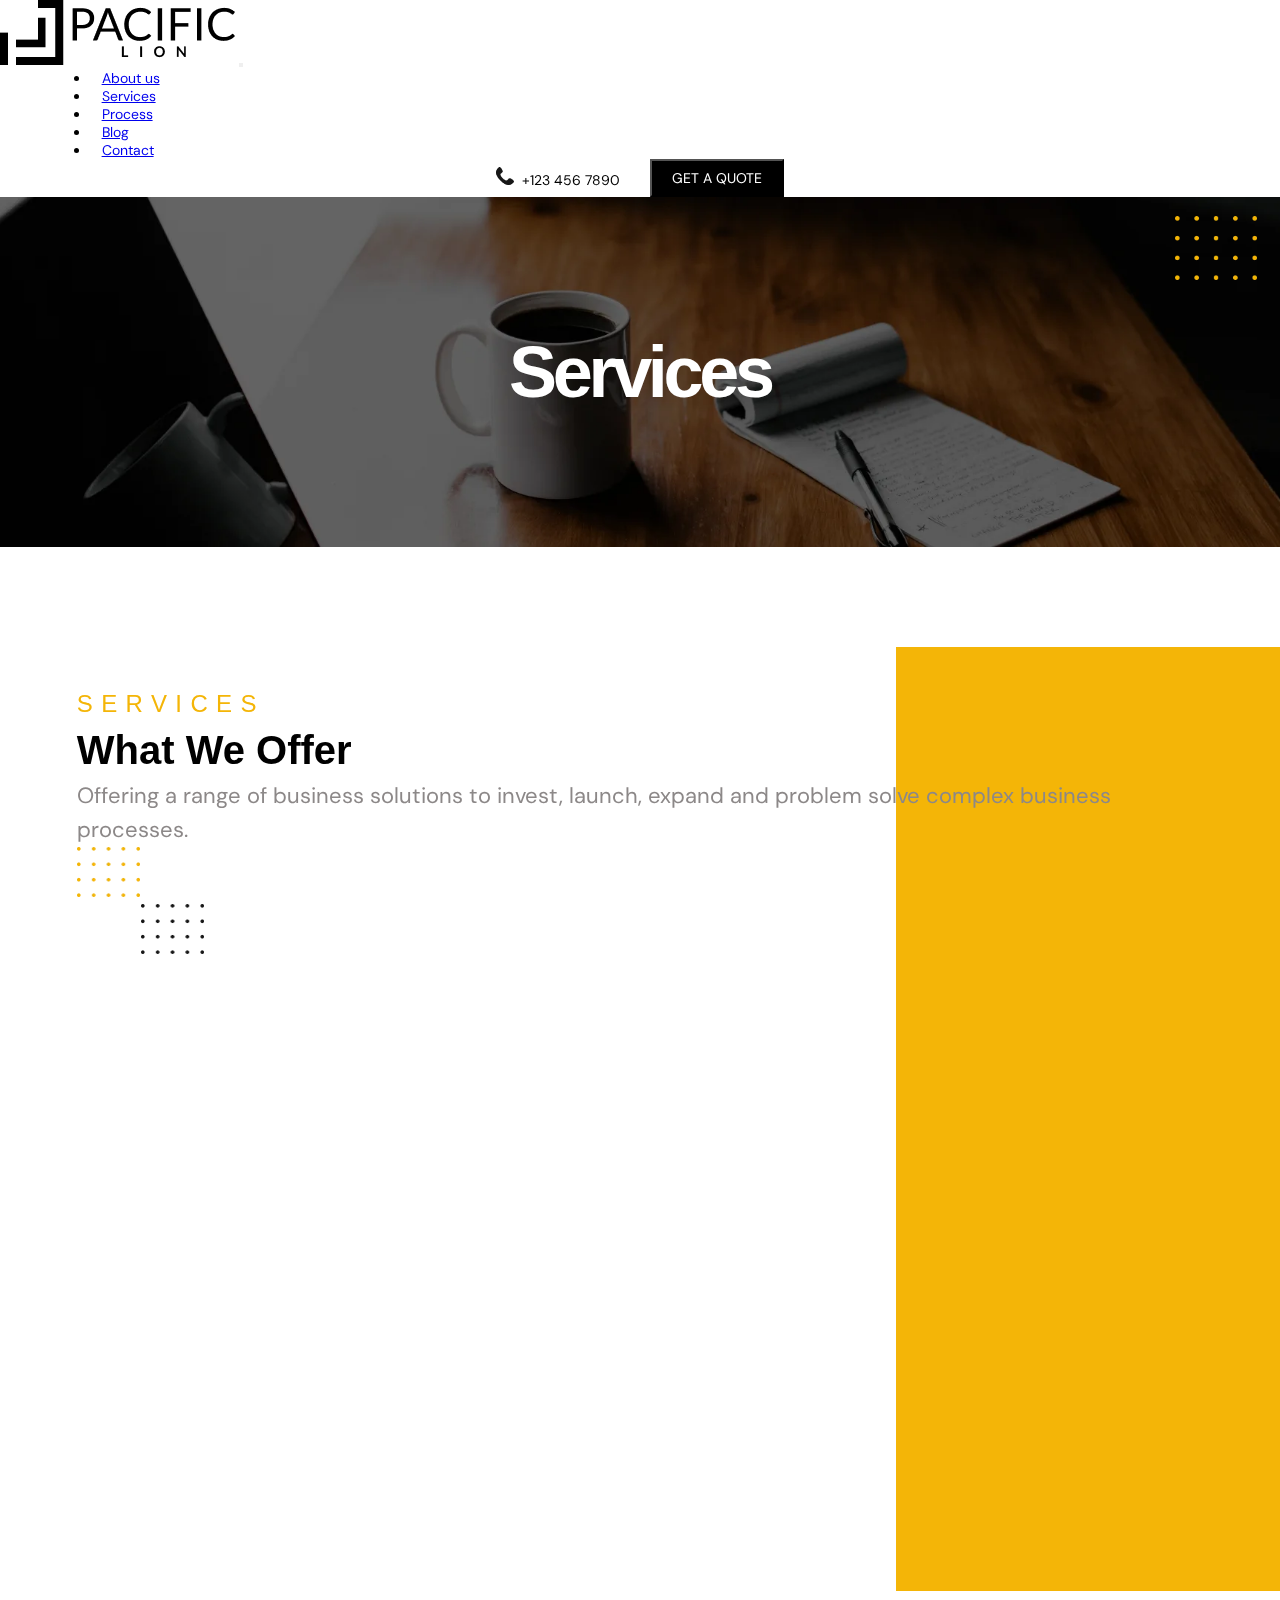
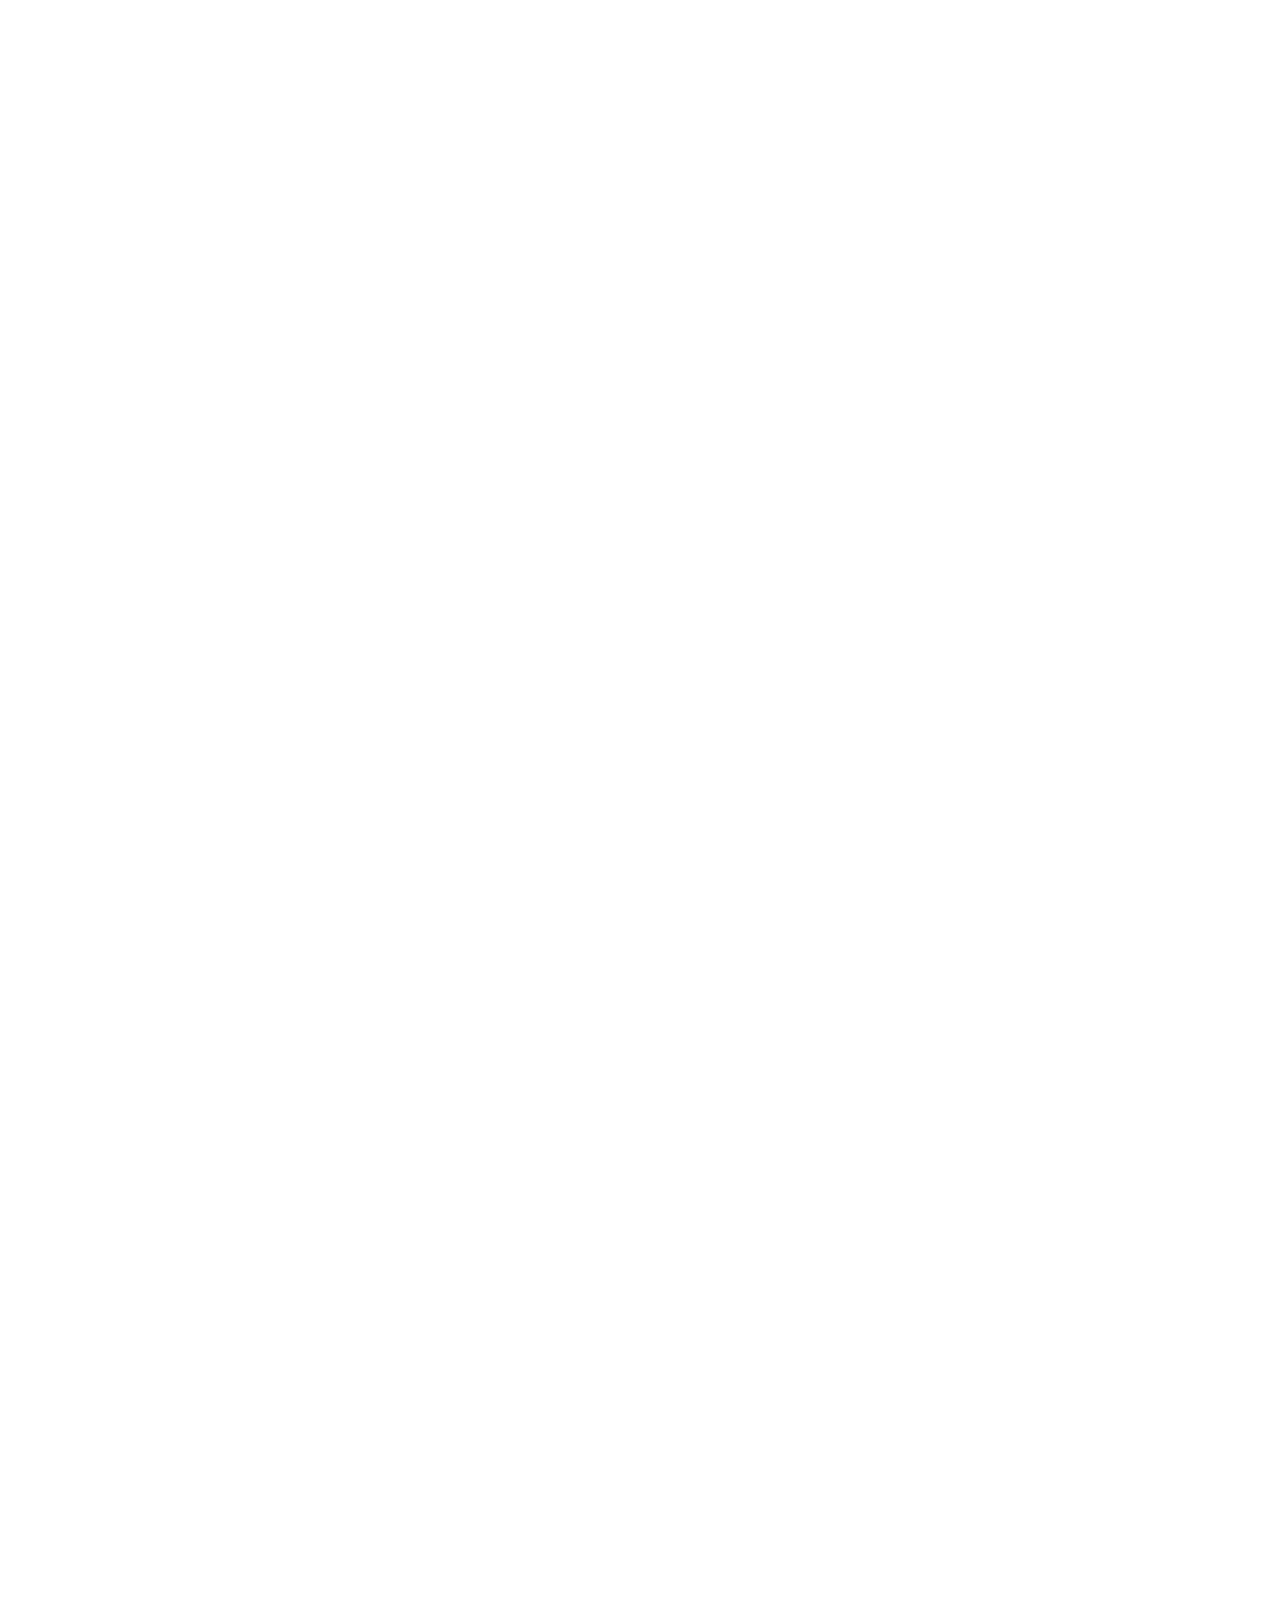
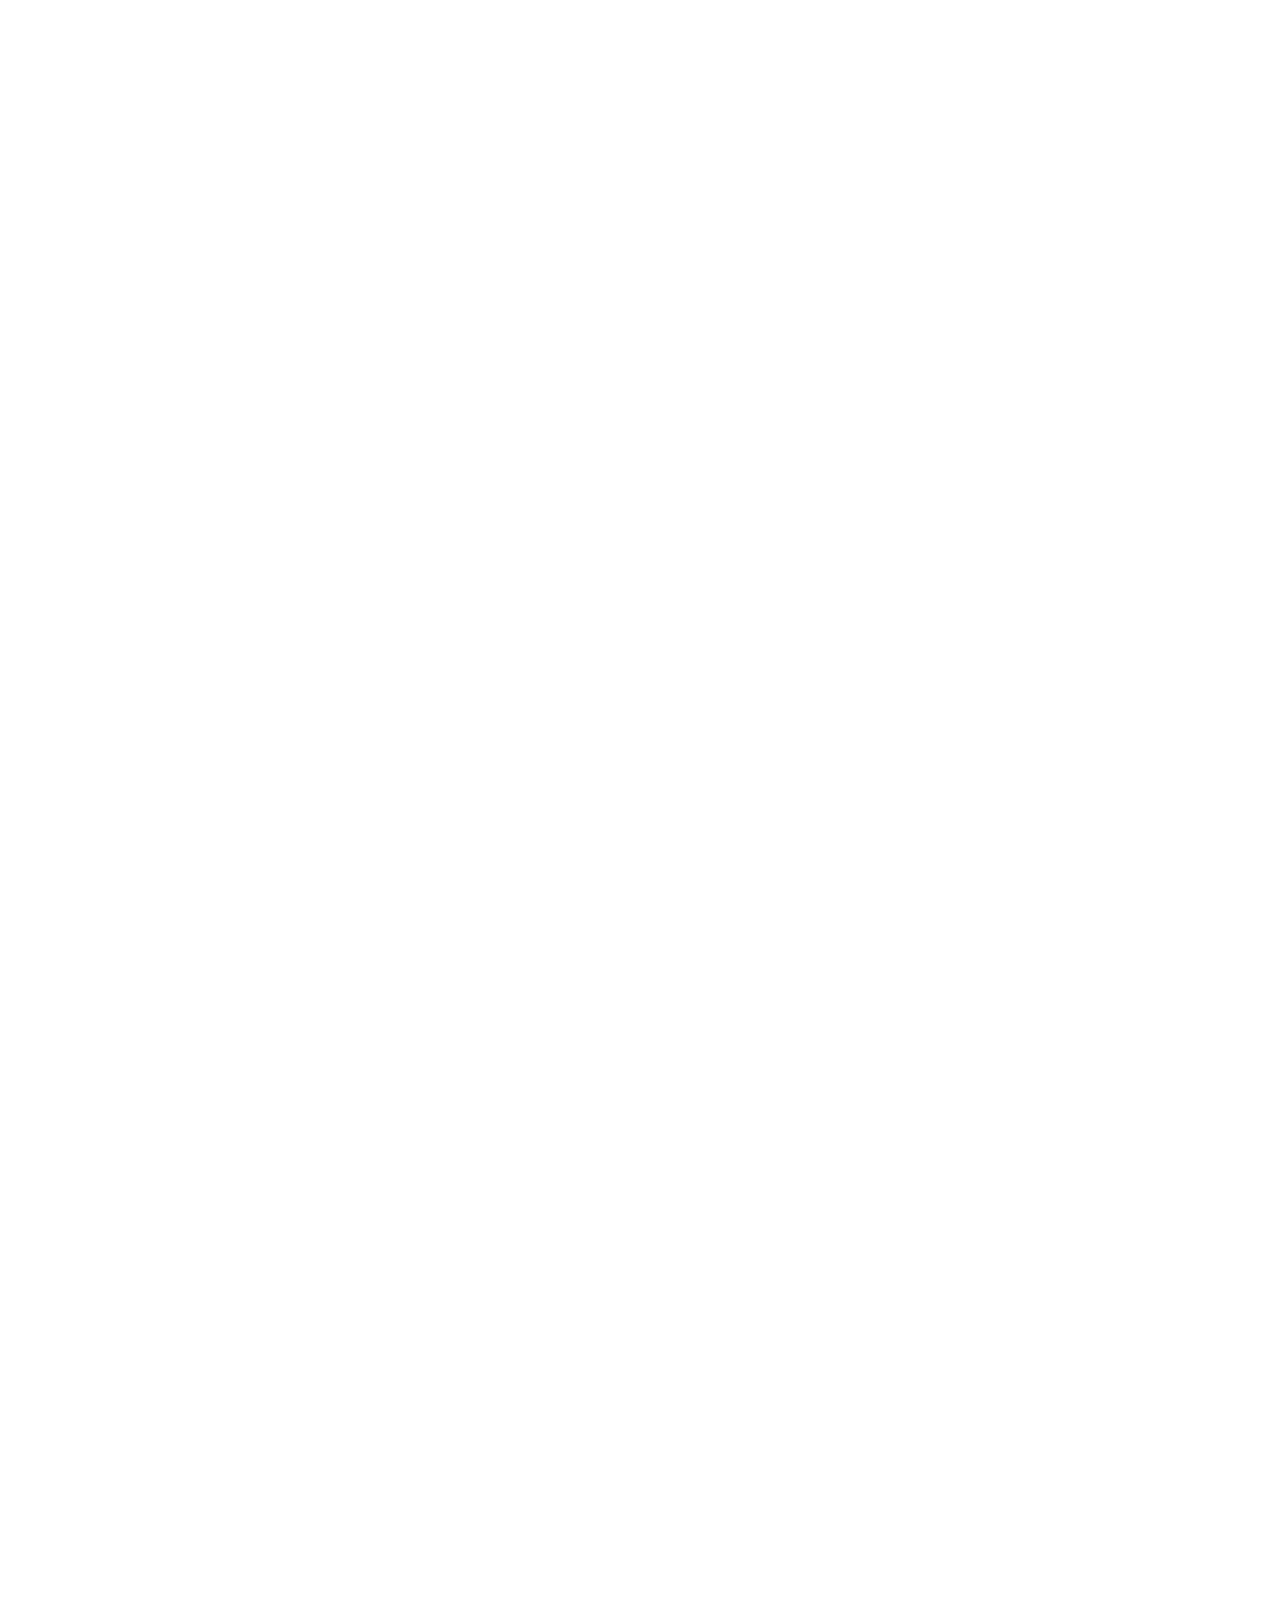
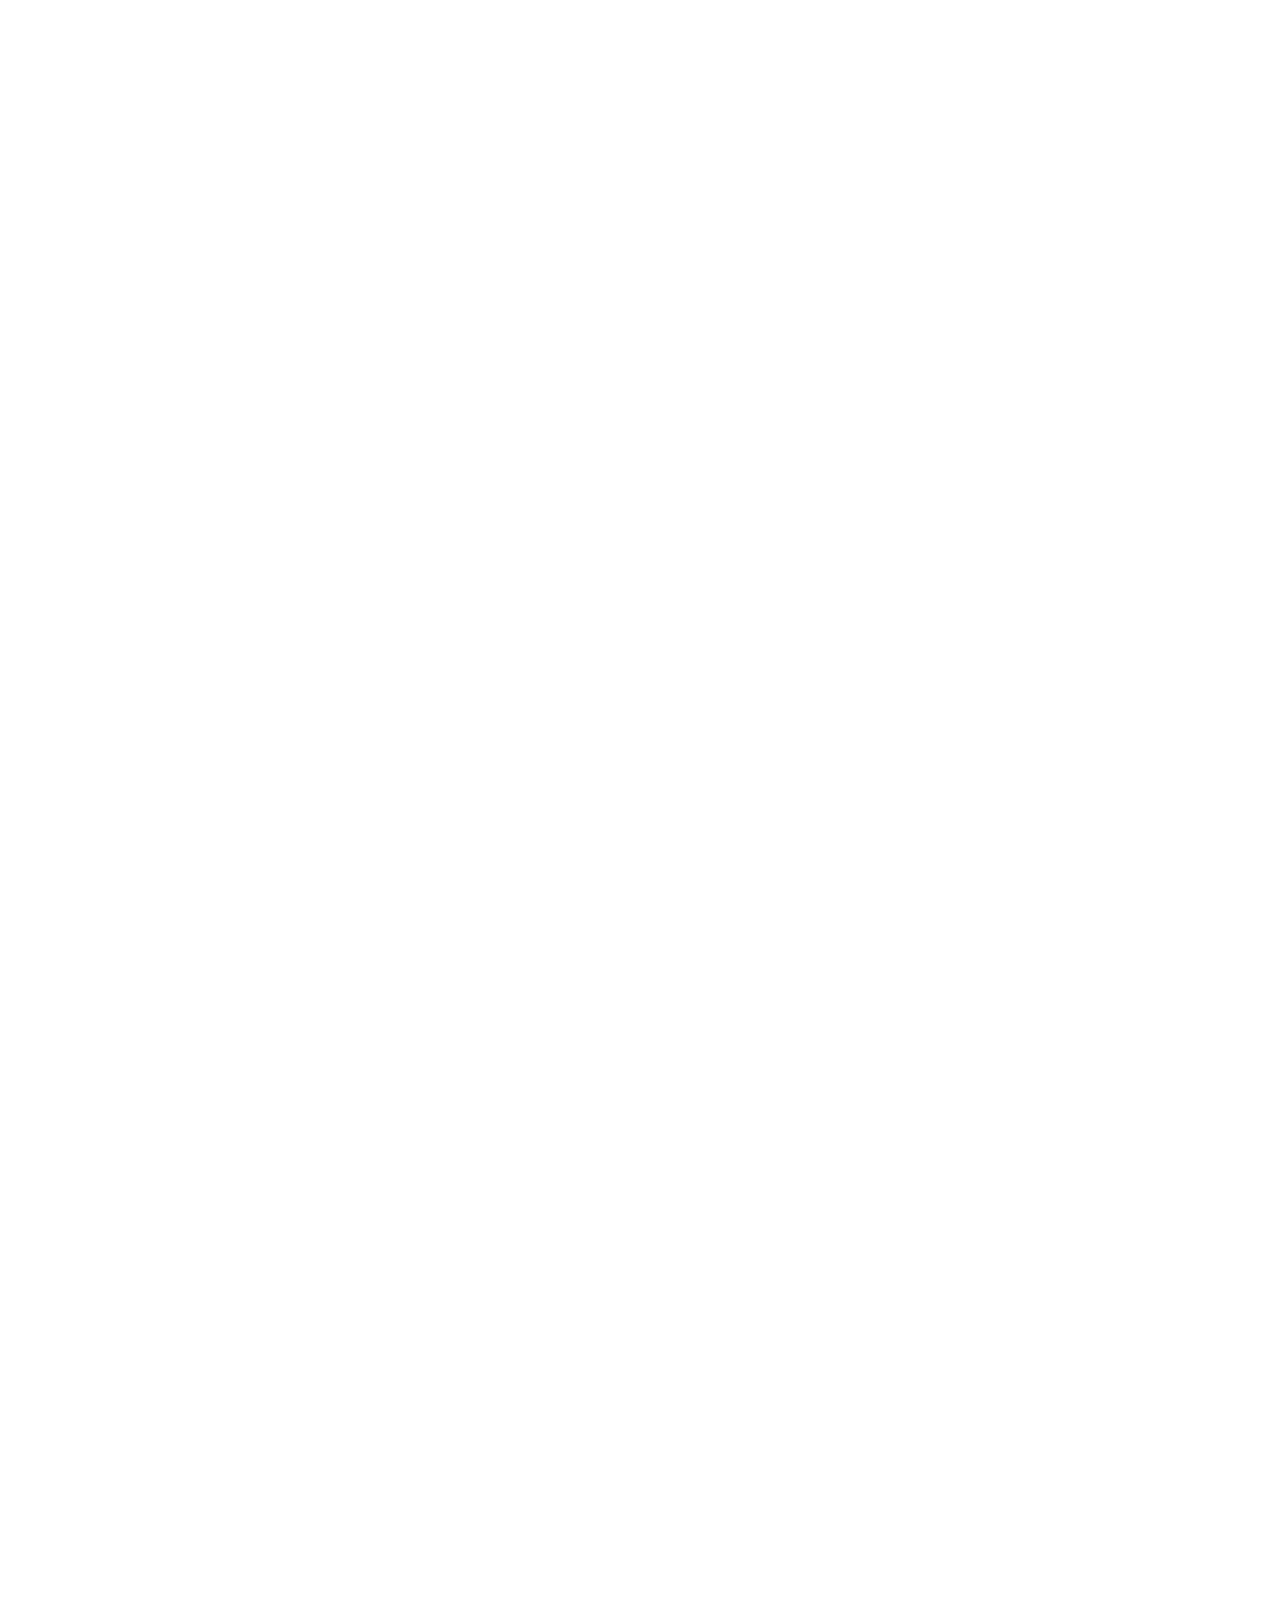
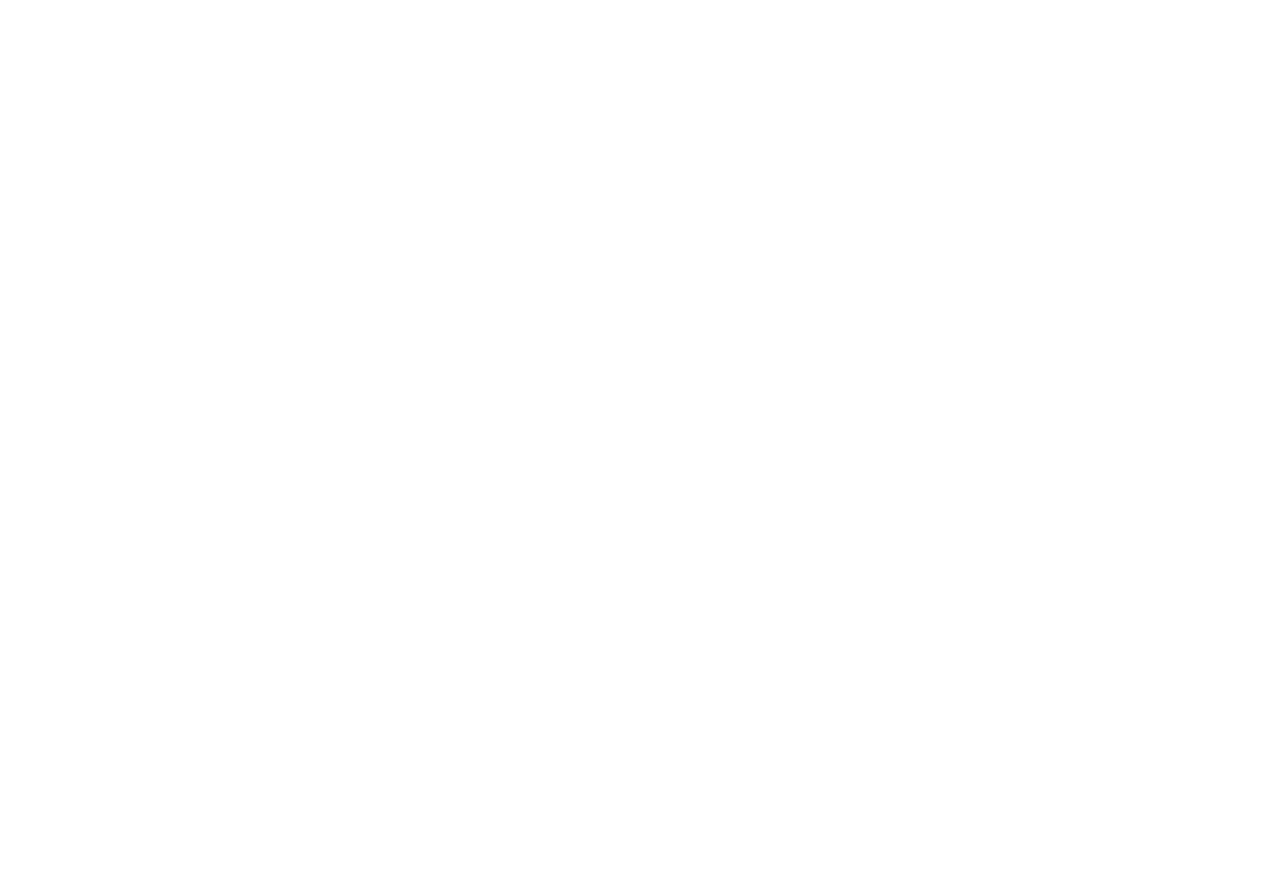
<file: services.html>
<!doctype html>
<html lang="en">

<head>
    <meta charset="utf-8">
    <meta name="viewport" content="width=device-width, initial-scale=1">
    <title>Pacific Lion - Services</title>
    <link href="https://cdn.jsdelivr.net/npm/bootstrap@5.3.1/dist/css/bootstrap.min.css" rel="stylesheet"
        integrity="sha384-4bw+/aepP/YC94hEpVNVgiZdgIC5+VKNBQNGCHeKRQN+PtmoHDEXuppvnDJzQIu9" crossorigin="anonymous">
    <link rel="stylesheet" href="https://unpkg.com/aos@next/dist/aos.css" />
    <link rel="stylesheet" href="./styles/common-style.css">
    <link rel="stylesheet" href="./styles/header-footer-style.css">
    <link rel="stylesheet" href="./styles/style-2.css">
</head>

<body>

    <!-- Navbar-->
    <header class="bg-white py-3" data-aos="fade-down">
        <nav class="navbar navbar-expand-lg">
            <div class="container" data-aos="fade-down" data-aos-offset="0" , data-aos-once="true" ,
                data-aos-duration="400">
                <a class="navbar-brand" href="./index.html"><img src="./assets/logo.webp" alt="logo.webp"></a>
                <button class="navbar-toggler" type="button" data-bs-toggle="collapse" data-bs-target="#navbar-links"
                    aria-controls="navbar-links" aria-expanded="false" aria-label="Toggle navigation">
                    <span class="navbar-toggler-icon"></span>
                </button>
                <div class="collapse navbar-collapse" id="navbar-links">
                    <ul class="navbar-nav me-lg-auto">
                        <li class="nav-item">
                            <a class="nav-link" aria-current="page" href="./index.html">About us</a>
                        </li>
                        <li class="nav-item">
                            <a class="nav-link active" href="./services.html">Services</a>
                        </li>
                        <li class="nav-item">
                            <a class="nav-link" aria-current="page" href="./process.html">Process</a>
                        </li>
                        <li class="nav-item">
                            <a class="nav-link" href="./blog.html">Blog</a>
                        </li>
                        <li class="nav-item">
                            <a class="nav-link" href="./contact.html">Contact</a>
                        </li>
                        <li class="nav-item mt-4 hidden-lg-block">
                            <span>
                                <img src="./assets/call-icon.webp" alt="call-icon.webp">&nbsp; +123 456 7890
                            </span>
                            <a href="./contact.html">
                                <span>
                                    <button id="quote-btn-collapse" type="button" class="btn btn-dark">GET A
                                        QUOTE</button>
                                </span>
                            </a>
                        </li>
                    </ul>
                    <div id="nav-info">
                        <span class="hidden-sm-md"><img src="./assets/call-icon.webp" alt="call-icon.webp">&nbsp; +123 456
                            7890</span>
                        <a href="./contact.html">
                            <button id="quote-btn" type="button" class="btn btn-dark hidden-sm-md">GET A QUOTE</button>
                        </a>
                    </div>
                </div>
            </div>
        </nav>
    </header>

    <!-- title-section -->
    <section class="title-section" data-aos="zoom-out">
        <h2 data-aos="flip-down">Services</h2>
        <div class="title-circles" data-aos="fade-left">
            <img src="./assets/circles-4x5.webp" alt="yellow-circles">
        </div>
    </section>


    <section class="services-section mt-100" data-aos="fade-left">
        <div class="container-fluid">
            <div class="row">
                <div class="col-sm-6" data-aos="fade-right">
                    <div class="row" data-aos="fade-right">
                        <h5>SERVICES</h5>
                        <h3 class="mt-1 mb-2 mt-md-2 mt-lg-4 mb-lg-3">
                            What We Offer
                        </h3>
                        <p>
                            Offering a range of business solutions to invest, launch, expand and problem solve
                            complex
                            business processes.
                        </p>
                    </div>

                    <div class="service-circles" data-aos="fade-down" data-aos-offset="-100">
                        <img id="services-circles-yellow" src="./assets/circles-4x5.webp" alt="yellow-circles"
                            class="hidden-sm">
                        <br>
                        <img id="services-circles-bl" src="./assets/circles-4x5-bl.webp" alt="black-circles"
                            class="hidden-sm">
                    </div>
                </div>

                <div class="col-sm-6 service-cards flex-center" data-aos="zoom-in">
                    <img src="./assets/about-3-1.webp" alt="">
                </div>
            </div>
        </div>
    </section>


    <!-- service-1 -->
    <section class="service service-1">
        <div class="container">
            <div class="row">
                <div class="col-sm-6 service-img" data-aos="fade-right">
                    <img src="./assets/service-gd.webp" data-aos="zoom-out">
                </div>

                <div class="col-sm-6 service-text" data-aos="fade-left">
                    <h3>GRAPHIC DESIGN</h3>
                    <p>Lorem ipsum dolor sit amet, consectetur adipiscing elit, sed do eiusmod tempor incididunt ut
                        labore et dolore magna aliqua. Ut enim ad minim veniam, quis nostrud exercitation ullamco
                        laboris nisi ut aliquip ex ea commodo consequat. Duis aute irure dolor in reprehenderit in
                        voluptate velit esse cillum dolore eu fugiat nulla pariatur. Excepteur sint occaecat cupidatat
                        non proident, sunt in culpa qui officia deserunt mollit anim id est laborum.</p>
                </div>
            </div>
        </div>
    </section>

    <!-- service-2 -->
    <section class="service service-2">
        <div class="container">
            <div class="row reverse-order-xsm">

                <div class="col-sm-6 service-text" data-aos="fade-right">
                    <h3>WEB & APP<br>DEVELOPMENT</h3>
                    <p>Lorem ipsum dolor sit amet, consectetur adipiscing elit, sed do eiusmod tempor incididunt ut
                        labore et dolore magna aliqua. Ut enim ad minim veniam, quis nostrud exercitation ullamco
                        laboris nisi ut aliquip ex ea commodo consequat. Duis aute irure dolor in reprehenderit in
                        voluptate velit esse cillum dolore eu fugiat nulla pariatur. Excepteur sint occaecat cupidatat
                        non proident, sunt in culpa qui officia deserunt mollit anim id est laborum.</p>
                </div>

                <div class="col-sm-6 service-img" data-aos="fade-left">
                    <img src="./assets/service-dev.webp" data-aos="zoom-out">
                </div>
            </div>
        </div>
    </section>

    <!-- service-3 -->
    <section class="service service-3">
        <div class="container">
            <div class="row">
                <div class="col-sm-6 service-img" data-aos="fade-right">
                    <img src="./assets/service-media.webp" data-aos="zoom-out">
                </div>

                <div class="col-sm-6 service-text" data-aos="fade-left">
                    <h3>SOCIAL MEDIA<br>MANAGEMENT</h3>
                    <p>Lorem ipsum dolor sit amet, consectetur adipiscing elit, sed do eiusmod tempor incididunt ut
                        labore et dolore magna aliqua. Ut enim ad minim veniam, quis nostrud exercitation ullamco
                        laboris nisi ut aliquip ex ea commodo consequat. Duis aute irure dolor in reprehenderit in
                        voluptate velit esse cillum dolore eu fugiat nulla pariatur. Excepteur sint occaecat cupidatat
                        non proident, sunt in culpa qui officia deserunt mollit anim id est laborum.</p>
                </div>
            </div>
        </div>
    </section>

    <!-- service-2 -->
    <section class="service service-4">
        <div class="container">
            <div class="row reverse-order-xsm">

                <div class="col-sm-6 service-text" data-aos="fade-right">
                    <h3>EXECUTIVE SUMMARY<br>& WHITE PAPERS</h3>
                    <p>Lorem ipsum dolor sit amet, consectetur adipiscing elit, sed do eiusmod tempor incididunt ut
                        labore et dolore magna aliqua. Ut enim ad minim veniam, quis nostrud exercitation ullamco
                        laboris nisi ut aliquip ex ea commodo consequat. Duis aute irure dolor in reprehenderit in
                        voluptate velit esse cillum dolore eu fugiat nulla pariatur. Excepteur sint occaecat cupidatat
                        non proident, sunt in culpa qui officia deserunt mollit anim id est laborum.</p>
                </div>

                <div class="col-sm-6 service-img" data-aos="fade-left">
                    <img src="./assets/service-summary.webp" data-aos="zoom-out">
                </div>
            </div>
        </div>
    </section>

    <!-- service-5 -->
    <section class="service service-5">
        <div class="container">
            <div class="row">
                <div class="col-sm-6 service-img" data-aos="fade-right">
                    <img src="./assets/service-corporate.webp" data-aos="zoom-out">
                </div>

                <div class="col-sm-6 service-text" data-aos="fade-left">
                    <h3>CORPORATE<br>STRATEGY</h3>
                    <p>Lorem ipsum dolor sit amet, consectetur adipiscing elit, sed do eiusmod tempor incididunt ut
                        labore et dolore magna aliqua. Ut enim ad minim veniam, quis nostrud exercitation ullamco
                        laboris nisi ut aliquip ex ea commodo consequat. Duis aute irure dolor in reprehenderit in
                        voluptate velit esse cillum dolore eu fugiat nulla pariatur. Excepteur sint occaecat cupidatat
                        non proident, sunt in culpa qui officia deserunt mollit anim id est laborum.</p>
                </div>
            </div>
        </div>
    </section>

    <!-- help-section -->
    <section class="help-section pt-100">
        <div class="help-bg container" data-aos="zoom-in" data-aos-delay="100">
            <div class="row help-text" data-aos="fade-down" data-aos-offset="65">
                <h5 class="m-0">GET A QUOTE</h5>
                <h3 class="m-0">NEED ANY HELP?</h3>
                <p class="m-0">
                    Speak to a member of the Pacific Lion LLC team today by submitting our contact form below or
                    reaching
                    out to us via email or phone.
                </p>
                <a href="./contact.html">
                    <button class="btn btn-warning">
                        <h5 style="letter-spacing: unset;">CONTACT NOW</h5>
                    </button>
                </a>
            </div>
        </div>
    </section>

    <!-- Footer -->
    <footer class="mt-100" data-aos="fade-up">
        <div class="container">
            <div class="row">
                <div class="col-md-4 col-lg-3 first-ft-col" data-aos="fade-up">
                    <img src="./assets/white-logo.webp" alt="logo.webp">
                    <p class="pt-5">
                        2755 Commercial St SE Salem, Corner with Sunny Boulevard, 3755 Commercial OR 97302
                    </p>
                    <p>
                        <span>
                            <svg id="phone-svg" xmlns="http://www.w3.org/2000/svg" width="18" height="18"
                                viewBox="0 0 18 18" fill="none">
                                <path
                                    d="M13.7447 11.2375C12.5056 11.1248 11.8298 12.8148 10.9286 13.2655C9.46423 14.0542 6.76076 11.2375 6.76076 11.2375C6.76076 11.2375 3.94464 8.53336 4.62051 7.06864C5.18373 6.16728 6.87341 5.49125 6.76076 4.25188C6.64812 3.12517 4.16993 -0.930973 2.93084 0.195733C0.227367 2.67449 0.00207743 3.68852 0.00207743 5.71659C-0.110567 9.20938 4.39522 13.6035 4.39522 13.6035C4.8458 14.0542 8.78837 18.1104 12.2804 17.9977C14.308 17.9977 15.3218 17.7724 17.7999 15.0683C18.9264 13.8289 14.9838 11.3501 13.7447 11.2375Z"
                                    fill="white" />
                            </svg>
                            &nbsp;&nbsp;+123 456 7890
                        </span>
                        <span>
                            <svg id="email-svg" xmlns="http://www.w3.org/2000/svg" width="18" height="18"
                                viewBox="0 0 22 17" fill="none">
                                <path
                                    d="M19.8518 0.0219072L10.9957 0.0438144L2.13961 0H2.13529C0.944706 0 0 1.13479 0 2.55438V14.4456C0 15.8652 0.944706 17 2.13529 17H19.8647C21.0553 17 22 15.8652 22 14.4456V2.55438C22 1.13479 21.0639 0.0219072 19.8518 0.0219072ZM19.1573 1.77448L11.2459 9.12217L11.2157 9.14845L11.1898 9.17912C11.0949 9.28428 10.9827 9.29742 10.9224 9.29742C10.862 9.29742 10.7498 9.2799 10.6592 9.17036L10.6333 9.13969L3.07137 1.73943L10.9957 1.79201L19.1573 1.77448ZM19.8647 15.2474H2.13529C1.98431 15.2474 1.72549 14.9582 1.72549 14.4456V2.83479L9.38667 10.3533C9.7749 10.7915 10.3227 11.0456 10.9051 11.0544H10.931C11.5047 11.0544 12.0396 10.8134 12.4322 10.3928L20.2831 3.0933V14.4456C20.2745 14.9582 20.0157 15.2474 19.8647 15.2474Z"
                                    fill="white" />
                            </svg>
                            &nbsp;&nbsp;hello@pacificlion.com
                        </span>
                    </p>
                </div>

                <div class="col-md-2 col-lg-1"></div>

                <div class="col-6 col-md-3 col-lg-2 second-ft-col" data-aos="fade-up">
                    <h6>Information</h6>
                    <ul>
                        <li>FAQ</li>
                        <li>Terms & Conditions</li>
                        <li>Pricing</li>
                        <li>User Account</li>
                        <li>Legal Regulations</li>
                    </ul>
                </div>

                <div class="col-6 col-md-3 col-lg-2 third-ft-col" data-aos="fade-up">
                    <h6>Social Media</h6>
                    <ul>
                        <li>Facebook</li>
                        <li>Instagram</li>
                        <li>LinkedIn</li>
                        <li>Twitter</li>
                    </ul>
                </div>

                <div class="col-lg-4 fourth-ft-col" data-aos="fade-up">
                    <h4>Newsletter</h4>
                    <p>Subscribe to our newsletter to get the update news related to our latest properties and
                        time-limited discounts.</p>
                    <input type="email" name="email-input" id="newsletterEmail" placeholder="Enter your email address">
                    <div class="subscribe-btn">
                        <button class="btn btn-dark">Subscribe &nbsp; &nbsp;<img src="./assets/long-arrow-wh.webp"
                                alt="long-arrow.webp"></button>
                    </div>
                </div>
            </div>
        </div>
    </footer>

    <script src="https://cdn.jsdelivr.net/npm/bootstrap@5.3.1/dist/js/bootstrap.bundle.min.js"
        integrity="sha384-HwwvtgBNo3bZJJLYd8oVXjrBZt8cqVSpeBNS5n7C8IVInixGAoxmnlMuBnhbgrkm"
        crossorigin="anonymous"></script>
    <script src="./scripts/script.js"></script>
    <script src="https://unpkg.com/aos@next/dist/aos.js"></script>
    <script>
        AOS.init({
            duration: 800,
            offset: 130
        });
    </script>
</body>

</html>
</file>
<file: styles/common-style.css>
@import url('https://fonts.googleapis.com/css2?family=DM+Sans:opsz,wght@9..40,100;9..40,200;9..40,300;9..40,400;9..40,500;9..40,600;9..40,700;9..40,800;9..40,900;9..40,1000&display=swap');

* {
    margin: 0;
    padding: 0;
    box-sizing: border-box;
    font-family: 'DM Sans', sans-serif;
    font-weight: 400;
}

:root {
    --yellow: #F4B507;
    --dark-gray: #8C8888;
    --light-gray: #c4c4c4;
}

body {
    overflow-x: hidden;
}

img {
    max-width: 100% !important;
    height: auto !important;
    max-height: 100% !important;
}

button.btn {
    color: white;
    border-radius: 0;
    font-size: 18px;
    text-align: center;
    padding: 8px 20px;
}

.btn-dark {
    background: black !important;
}

.btn-warning {
    background: var(--yellow) !important;
}

.click-btn-yellow:active {
    background: var(--yellow)
}

.hover-hand {
    cursor: pointer;
}

@keyframes fadeIn {
    0% {
        opacity: 0;
    }

    100% {
        opacity: 1;
    }
}

/* Text */

h6 {
    font-weight: 700;
}

h5 {
    color: var(--yellow);
    font-family: "Gotham", sans-serif;
    font-size: 24px;
    line-height: 34px;
    letter-spacing: 8.4px;
}

h4 {
    color: black;
    font-family: "Gotham", sans-serif;
    font-size: 30px;
    font-weight: 700;
    line-height: 42px;
}

h3 {
    color: black;
    font-family: "Gotham", sans-serif;
    font-size: 48px;
    font-weight: 700;
    line-height: 58px;
}

h2 {
    color: black;
    font-family: "Gotham", sans-serif;
    font-size: 72px;
    font-weight: 700;
    line-height: 82px;
    letter-spacing: -4.32px;
}

p {
    color: var(--dark-gray);
    font-size: 22px;
    line-height: 34px;
}

/* utilities */

.bg-gray {
    background: #C4C4C4 !important;
}

.bg-white {
    background: white !important;
}

.pt-100 {
    padding-top: 100px !important;
}

.pt-50 {
    padding-top: 50px !important;
}

.pt-70 {
    padding-top: 70px !important;
}

.p-5 {
    padding: 5px !important;
}

.mt-100 {
    margin-top: 100px;
}

.mt-70 {
    margin-top: 70px;
}

.mt-20 {
    margin-top: 20px;
}

.mt-10 {
    margin-top: 10px;
}

.yellow-border {
    border: 2pt solid var(--yellow);
}

.hidden-lg-block {
    display: none;
}

.flex-center {
    display: flex;
    justify-content: center;
    align-items: center;
}

.justify-center {
    display: flex;
    justify-content: center;
}

.align-center {
    display: flex;
    align-items: center;
}


/* help-section */

.help-bg {
    background-image: url(../assets/help-bg.webp);
    background-repeat: no-repeat;
    background-size: cover;
    height: 100%;
    padding: 50px 15% 100px;
}

.help-text {
    display: flex;
    flex-direction: column;
    align-items: center;
    text-align: center;
    gap: 12px;
}

.help-section h3,
.help-section h5,
.help-section p {
    color: white;
}

.help-section button {
    padding: 8px 0;
    margin-top: 8px;
    width: 40%;
}

.help-section button h5 {
    margin: 0;
}


/* Title-section */

.title-section {
    background-image: url(../assets/title-bg.webp);
    background-repeat: no-repeat;
    background-size: cover;
    height: 350px;
    display: flex;
    flex-direction: column;
    justify-content: center;
    align-items: center;
}

.title-section h2 {
    color: white !important;
    position: relative;
    top: 32.5px;
    text-align: center;
}

.title-circles {
    height: 65px;
    position: relative;
    left: 45vw;
    bottom: 165px;
}


@media (max-width:1200px) {
    h3 {
        font-size: 36px !important;
        line-height: 42px !important;
    }

    h2 {
        font-size: 60px !important;
        line-height: 65px !important;
    }

    p {
        font-size: 20px !important;
    }
}

@media (max-width: 991px) {
    h2 {
        font-size: 40px !important;
        line-height: 45px !important;
    }

    .title-section h2 {
        font-size: 60px !important;
    }

    h3 {
        font-size: 30px !important;
        line-height: 38px !important;
    }

    h4 {
        font-size: 20px !important;
        line-height: 30px !important;
    }

    h5 {
        font-size: 18px !important;
        letter-spacing: 7px;
    }

    p {
        font-size: 16px !important;
        line-height: 24px !important;
    }

    button.btn {
        font-size: 14px;
    }

    .hidden-sm-md {
        display: none !important;
    }

    .hidden-lg-block {
        display: block !important;
    }

    .pt-mdl-0 {
        padding-top: 0 !important;
    }

    /* help-section */
    .help-bg {
        padding: 50px 80px;
        background-image: url(../assets/help-bg-plain.webp);
    }

    .help-section button {
        width: 33%;
    }

    /* title-section */
    .title-circles {
        left: 42vw;
        bottom: 150px;
    }

    .title-section h2 {
        line-height: 65px !important;
    }
}


@media (min-width:768px) and (max-width:991px) {
    .hidden-md {
        display: none !important;
    }
}


@media (max-width: 767px) {
    .pt-100 {
        padding-top: 70px !important;
    }

    .mt-100 {
        margin-top: 70px !important;
    }

    .pt-70 {
        padding-top: 40px !important;
    }

    .hidden-sm-xsm {
        display: none !important;
    }

    .visible-sm-block {
        display: block !important;
    }

    .relative-original-pos-sm {
        top: 0 !important;
        bottom: 0 !important;
        left: 0 !important;
        right: 0 !important;
    }

    /* help-section */
    .help-section {
        padding-top: calc(70px - 3vh) !important;
    }

    .help-bg {
        padding: 40px 10px !important;
    }

    .help-section button {
        width: 50%;
    }

    /* title-section */

    .title-section h2 {
        font-size: 50px !important;
    }
}

@media (min-width: 575px) and (max-width:767px) {
    .hidden-sm-only {
        display: none !important;
    }

    .visible-sm-only {
        display: block !important;
    }
}

@media (max-width: 575px) {
    .hidden-xsm {
        display: none !important;
    }

    .visible-xsm {
        display: block !important;
    }

    .reverse-order-xsm {
        display: flex;
        flex-direction: column-reverse;
    }

    .reverse-row-order-xsm {
        display: flex !important;
        flex-direction: row-reverse !important;
    }

    .pb-xsm-0 {
        padding-bottom: 0 !important;
    }

    .pt-xsm-0 {
        padding-top: 0 !important;
    }

    .mt-xsm-20 {
        margin-top: 20px !important;
    }

    /* title-section */
    .title-circles {
        left: 36vw;
    }

}
</file>
<file: styles/header-footer-style.css>
/* Navbar */

header {
    background: linear-gradient(90deg, white 66%, var(--yellow) 66%);
}

nav {
    font-size: 18px;
}

ul.navbar-nav {
    position: relative;
    left: 7%;
}

ul.navbar-nav li a {
    padding: 0px 24px !important;
}

#nav-info {
    display: flex;
    justify-content: center;
    align-items: center;
    gap: 60px;
}


/* Footer */

footer {
    background: var(--yellow);
    font-size: 16px !important;
    color: white !important;
    padding: 70px 0px 40px 0px;
    display: flex;
    flex-direction: column;
}

footer p {
    color: white;
    font-size: 16px;
    line-height: 26px;
}

.first-ft-col p {
    display: flex;
    flex-direction: column;
}

.first-ft-col span {
    padding-top: 10px;
}

footer ul {
    list-style: none;
    padding: 30px 0 0px;
}

footer ul li {
    margin-bottom: 10px;
}

footer input {
    width: 100%;
    padding: 10px 15px;
}

.subscribe-btn {
    text-align: right;
    margin-top: 10px;
}


/* Media Queries */

@media (max-width: 1400px) {
    h3 {
        font-size: 40px;
    }

    nav {
        font-size: 14px !important;
    }

    #nav-info #quote-btn {
        font-size: 14px;
    }

    ul.navbar-nav li a {
        padding: 0px 12px !important;
    }

    #nav-info {
        gap: 30px;
    }
}


@media (max-width: 1200px) {
    nav {
        font-size: 12px !important;
    }

    #nav-info #quote-btn {
        font-size: 12px;
    }


}


@media (max-width: 991px) {
    /* navbar */

    #navbar-links {
        margin-top: 20px;
        padding: 20px 0;
        background: #f1f2f2;
        border-radius: 10px;
    }

    .nav-link {
        font-size: 16px;
        line-height: 30px;
        font-weight: 600;
    }

    ul.navbar-nav li a {
        padding: 0 !important;
    }

    .nav-item.hidden-lg-block span {
        font-size: 14px;
        font-weight: 500;
    }

    #quote-btn-collapse {
        padding: 5px;
        font-size: 14px;
        margin-left: 20px;
    }

    footer {
        padding: 70px 0px 10px 0px;
    }

    footer .third-ft-col {
        display: flex;
        flex-direction: column;
        align-items: end;
    }

    footer .fourth-ft-col {
        margin-top: 20px;
    }
}


@media (min-width:768px) and (max-width:991px) {
    footer input {
        width: 60%;
    }

    .subscribe-btn {
        text-align: right;
        position: relative;
        bottom: 26%;
    }
}

@media (max-width: 767px) {
    header {
        background: linear-gradient(90deg, white 70%, var(--yellow) 70%);
    }

    /* footer */

    footer {
        padding: 30px 15px;
    }

    footer .second-ft-col {
        margin-top: 20px;
    }

    footer .third-ft-col {
        margin-top: 20px;
    }

    footer ul {
        padding: 15px 0 0px;
    }

    .subscribe-btn {
        text-align: start;
    }

    .hidden-sm {
        display: none !important;
    }
}


@media (max-width: 460px) {
    header {
        background: linear-gradient(90deg, white 80%, var(--yellow) 80%);
    }
}
</file>
<file: styles/style-2.css>
/* About */

p.about-p {
    color: #171717 !important;
}

/* about-section-2 */
.about-section-2 .container {
    display: flex;
    flex-direction: column;
    gap: 15px;
}

.about-section-2 img {
    margin-bottom: 15px !important;
}

/* about-section-3 */
.about-section-3 {
    background: linear-gradient(90deg, white 70%, var(--yellow) 70%);
}

.about-img-3-2 {
    width: 57vw;
}

.about-3-img {
    padding-left: 5vw;
}

/* About-end */


/* Services */

.services-section {
    background: linear-gradient(90deg, white 70%, var(--yellow) 70%);
    padding: 40px 6vw;
}

#services-circles-yellow {
    height: 50px !important;
}

#services-circles-bl {
    position: relative;
    left: 64px;
    top: 2px;
    height: 50px !important;
}

.service-1 {
    margin-top: 40px;
}

.service {
    padding: 10px 0;
}

.service-img,
.service-text {
    padding: 0 20px !important;
}

.service-text {
    display: flex;
    flex-direction: column;
    justify-content: center;
}

/* Services-end */


/* Process-start */

.processes p {
    margin: 0 !important;
}

.process-img {
    padding: 35px 3vw 35px 12px;
}

.process-text {
    padding: 35px 12px 35px 3vw;
}

.process-num {
    background: var(--yellow);
    color: white;
    font-family: "Gotham", sans-serif;
    font-size: 9vw;
    font-weight: 700;
}

/* process-end */


/* contact-start */

label h5 {
    letter-spacing: unset;
}

.form-name,
.form-email,
.form-message {
    display: flex;
    flex-direction: column;
}

#name-input,
#email-input {
    border: none !important;
    border-bottom: 1pt solid black !important;
    outline: none !important;
    padding: 5px 0;
}

.contact-section input,
.contact-section textarea {
    color: black;
    font-size: 18px;
}

textarea {
    border: 0.5pt solid black;
}

#contact-circles {
    max-height: 70px !important;
    position: relative;
    bottom: 100px;
    right: 50px;
}

.contact-img {
    display: flex;
    background-image: url(./pics/contact-section.webp);
    background-size: cover;
    background-repeat: no-repeat;
    margin-top: 60px;
}


/* Blog-start */

#blog-text {
    position: relative;
    bottom: 20px;
}

.blog-section-1 .blog-card {
    padding: 0 15px;
}

.slick-prev:before,
.slick-next:before {
    color: rgba(68, 68, 68, 0.397) !important;
}

.blog-section-2 {
    background: linear-gradient(90deg, var(--yellow) 30%, white 30%);
    padding: 30px 0;
}

#blog-arrow {
    position: relative;
    display: flex;
    top: 30px;
    margin-left: auto;
    opacity: 0.7;
}

#blog-arrow:hover {
    opacity: 1;
}

.blog-card {
    display: flex;
    flex-direction: column;
    justify-content: space-between;
}

.card-img {
    background: var(--light-gray);
    height: 400px;
    margin-bottom: 30px;
}

.card-date {
    color: var(--dark-gray);
    font-size: 12px;
}

.blog-section-3 .card-img {
    height: 300px;
}

.blog-section-3 h5 {
    font-size: 16px !important;
}

.blog-section-3 h3 {
    font-size: 30px !important;
    line-height: 42px !important;
}

.blog-section-3 p {
    font-size: 16px !important;
    line-height: 24px !important;
    padding-top: 10px;
}

.blog-section-3 .card-img {
    margin-bottom: 15px;
}

/* blog-end */


/* blog-post-start */

#blog-post-title .title-circles {
    bottom: 310px;
}

.blog-post-icons {
    display: flex;
    margin-left: auto;
    gap: 40px;
}

#heart-svg {
    fill: black;
}

#heart-svg:hover path{
    fill: red;
}

/* Media Queries */

@media (max-width: 1200px) {
    .blog-section-1 h5 {
        font-size: 21px !important;
    }

    .blog-section-3 h3 {
        font-size: 25px !important;
        line-height: 36px !important;
    }

    #blog-post-title .title-circles {
        bottom: 300px;
    }
}

@media (max-width: 991px) {

    /* about */

    p.about-p {
        font-size: 18px !important;
        line-height: 28px !important;
    }

    .about-section-3 {
        background: white;
    }

    .about-section-3 .col-sm-5 {
        display: flex;
        justify-content: center;
        align-items: center;
    }

    .about-3-img {
        margin: 30px 0;
        gap: 20px;
    }

    /* contact */

    .contact-section input,
    .contact-section textarea {
        font-size: 14px;
    }

    .contact-img {
        background-position: center center;
        margin-top: 0;
    }

    /* blog */

    .blog-section-1 h5 {
        font-size: 18px !important;
    }

    .card-img {
        height: 300px;
    }

    .blog-section-3 .card-img {
        height: 200px;
    }

    .blog-section-3 h5 {
        font-size: 12px !important;
    }

    .blog-section-3 h3 {
        font-size: 20px !important;
        line-height: 30px !important;
    }

    .blog-section-3 p {
        font-size: 12px !important;
        line-height: 20px !important;
        padding-top: 10px;
    }

    .blog-section-3 .card-date {
        font-size: 8px !important;
    }
}

@media (max-width: 767px) {
    /* about */

    .about-section-2 {
        padding-top: 15px !important;
    }

    .about-section-3 {
        margin-top: 30px;
    }

    .about-3-img {
        margin-top: 10px;
        padding: 0px 12px;
    }

    /* blog */

    .blog-section-3 .card-details {
        display: flex;
        gap: 15px;
    }

    .blog-section-3 p {
        padding: 0 !important;
    }

    .blog-section-3 .card-img {
        margin: 0 !important;
    }

    .blog-section-3 .blog-card {
        margin-bottom: 30px;
    }
}

@media (max-width: 575px) {

    /* service.html */
    .services-section {
        background: linear-gradient(180deg, white 65%, var(--yellow) 65%);
        padding: 0 15px 40px 15px;
    }

    .service {
        padding: 20px 0 !important;
    }

    .service-img,
    .service-text {
        padding: 0 15px !important;
    }

    .service-text h3 {
        margin: 7px 0 3px 0;
    }

    /* service.html end */


    /* process.html */
    .process-num {
        order: -1;
        font-size: 80px !important;
    }

    .process-img {
        padding: 10px 7px 40px 12px;
    }

    .process-text {
        padding: 10px 7px 40px 12px;
    }

    .process-text h3 {
        font-size: 26px !important;
    }

    /* process.html end */


    /* blog-start */

    .blog-section-1 .blog-card {
        padding: 0 12px;
    }

    .blog-section-2 {
        background: linear-gradient(180deg, var(--yellow) 25%, white 25%, white 91%, var(--yellow) 91%);
        padding-bottom: 5px !important;
    }

    .blog-section-2 .card-date,
    #name-svg path,
    #date-svg path {
        color: white !important;
        fill: white !important;
    }

    .publish-info {
        position: relative;
        top: 20px;
    }

    #blog-arrow {
        top: -36px;
        width: 80px !important;
    }

    .blog-section-3 .card-details {
        gap: 10px;
    }

    .blog-section-3 h5 {
        font-size: 14px !important;
    }

    .blog-section-3 h3 {
        font-size: 19px !important;
    }
}
</file>
